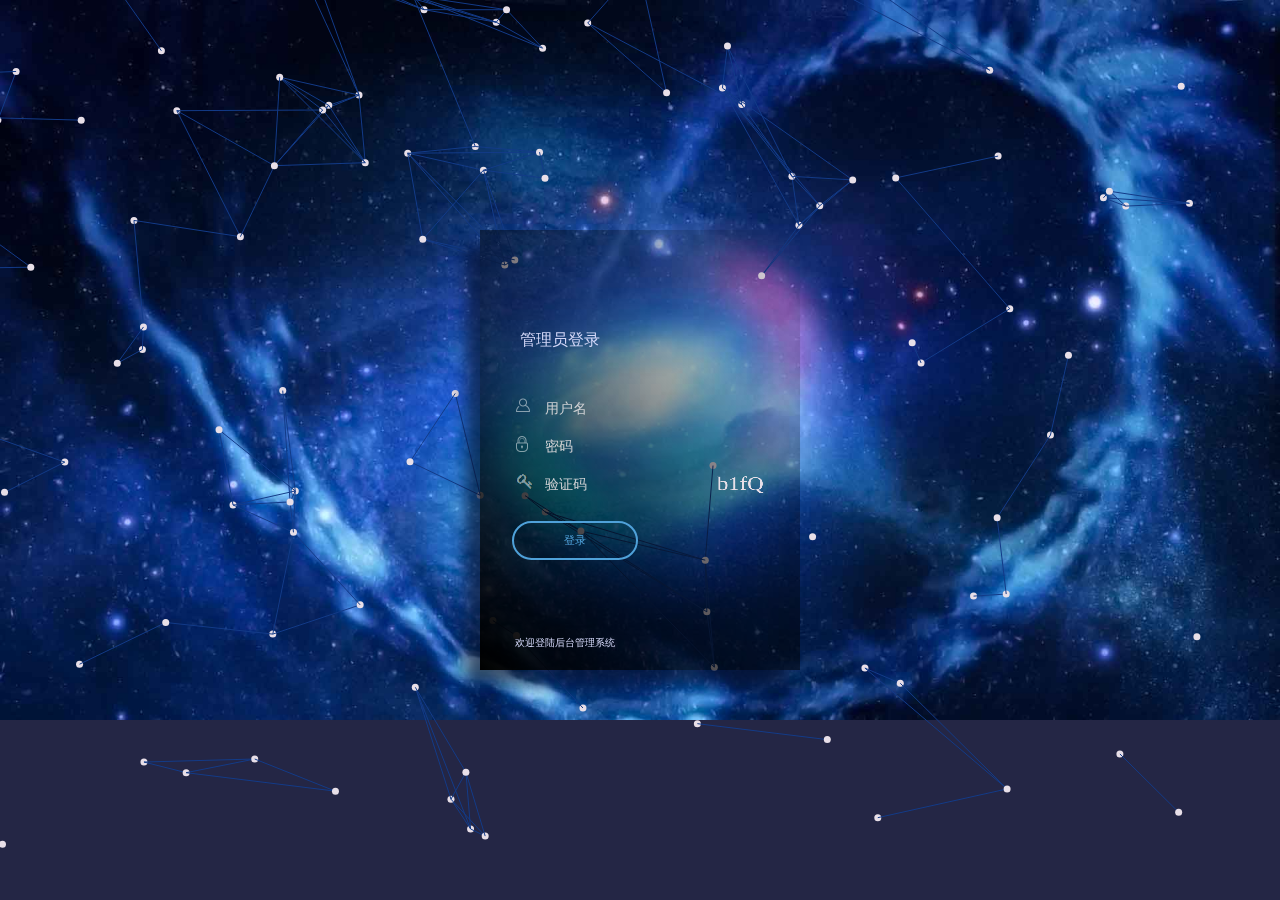
<file: user-consumer/src/main/resources/static/index.html>
<!DOCTYPE html PUBLIC "-//W3C//DTD XHTML 1.0 Transitional//EN" "http://www.w3.org/TR/xhtml1/DTD/xhtml1-transitional.dtd">

<html xmlns="http://www.w3.org/1999/xhtml" >
<head>
    <meta charset="UTF-8">
    <meta http-equiv="X-UA-Compatible" content="IE=edge,chrome=1">
    <meta name="viewport" content="width=device-width, initial-scale=1.0">
    <meta http-equiv="pragma" content="no-cache">
    <meta http-equiv="cache-control" content="no-cache">
    <meta http-equiv="expires" content="0">
    <title>登录</title>
    <link href="css/default.css" rel="stylesheet" type="text/css" />
    <!--必要样式-->
    <link href="css/styles.css" rel="stylesheet" type="text/css" />
    <link href="css/demo.css" rel="stylesheet" type="text/css" />
    <link href="css/loaders.css" rel="stylesheet" type="text/css" />
</head>
<body>
<div class='login'>
    <div class='login_title'>
        <span>管理员登录</span>
    </div>
    <div class='login_fields'>
        <div class='login_fields__user'>
            <div class='icon'>
                <img alt="" src='img/user_icon_copy.png'>
            </div>
            <input name="login" placeholder='用户名' maxlength="16" type='text' autocomplete="off"/>
            <div class='validation'>
                <img alt="" src='img/tick.png'>
            </div>
        </div>
        <div class='login_fields__password'>
            <div class='icon'>
                <img alt="" src='img/lock_icon_copy.png'>
            </div>
            <input name="pwd" placeholder='密码' maxlength="16" type='text' autocomplete="off">
            <div class='validation'>
                <img alt="" src='img/tick.png'>
            </div>
        </div>
        <div class='login_fields__password'>
            <div class='icon'>
                <img alt="" src='img/key.png'>
            </div>
            <input name="code" placeholder='验证码' maxlength="4" type='text' name="ValidateNum" autocomplete="off">
            <div class='validation' style="opacity: 1; right: -5px;top: -3px;">
                <canvas class="J_codeimg" id="myCanvas" onclick="Code();">对不起，您的浏览器不支持canvas，请下载最新版浏览器!</canvas>
            </div>
        </div>
        <div class='login_fields__submit'>
            <input type='button' value='登录'>
        </div>
    </div>
    <div class='success'>
    </div>
    <div class='disclaimer'>
        <p>欢迎登陆后台管理系统</p>
    </div>
</div>
<div class='authent'>
    <div class="loader" style="height: 44px;width: 44px;margin-left: 28px;">
        <div class="loader-inner ball-clip-rotate-multiple">
            <div></div>
            <div></div>
            <div></div>
        </div>
    </div>
    <p>认证中...</p>
</div>
<div class="OverWindows"></div>
<link href="layui/css/layui.css" rel="stylesheet" type="text/css" />
<script src="js/jquery/jquery-2.1.1.min.js"></script>
<script type="text/javascript" src="js/jquery/jquery-ui.min.js"></script>
<script type="text/javascript" src='js/jquery/stopExecutionOnTimeout.js?t=1'></script>
<script src="layui/layui.js" type="text/javascript"></script>
<script src="js/jquery/Particleground.js" type="text/javascript"></script>
<script src="js/jquery/Treatment.js" type="text/javascript"></script>
<script src="js/jquery/jquery.mockjax.js" type="text/javascript"></script>
<script type="text/javascript">
    var canGetCookie = 1;//是否支持存储Cookie 0 不支持 1 支持
    var ajaxmockjax = 0;//是否启用虚拟Ajax的请求响 0 不启用  1 启用
    var CodeVal = 0;
    Code();
    var AdminCode;
    function Code() {
        if(canGetCookie == 1){
            createCode("AdminCode");
            AdminCode = getCookieValue("AdminCode");
            showCheck(AdminCode);
        }else{
            showCheck(createCode(""));
        }
    }
    function showCheck(a) {
        CodeVal = a;
        var c = document.getElementById("myCanvas");
        var ctx = c.getContext("2d");
        ctx.clearRect(0, 0, 1000, 1000);
        ctx.font = "80px 'Hiragino Sans GB'";
        ctx.fillStyle = "#E8DFE8";
        ctx.fillText(a, 0, 100);
    }
    $(document).keypress(function (e) {
        // 回车键事件
        if (e.which == 13) {
            $('input[type="button"]').click();
        }
    });
    //粒子背景特效
    $('body').particleground({
        dotColor: '#E8DFE8',
        lineColor: '#133b88'
    });
    $('input[name="pwd"]').focus(function () {
        $(this).attr('type', 'password');
    });
    $('input[type="text"]').focus(function () {
        $(this).prev().animate({ 'opacity': '1' }, 200);
    });
    $('input[type="text"],input[type="password"]').blur(function () {
        $(this).prev().animate({ 'opacity': '.5' }, 200);
    });
    $('input[name="login"],input[name="pwd"]').keyup(function () {
        var Len = $(this).val().length;
        if (!$(this).val() == '' && Len >= 5) {
            $(this).next().animate({
                'opacity': '1',
                'right': '30'
            }, 200);
        } else {
            $(this).next().animate({
                'opacity': '0',
                'right': '20'
            }, 200);
        }
    });
    var open = 0;
    layui.use('layer', function () {
        //非空验证
        $('input[type="button"]').click(function () {
            var login = $('input[name="login"]').val();
            var pwd = $('input[name="pwd"]').val();
            var code = $('input[name="code"]').val();
            if (login == '') {
                ErroAlert('请输入您的账号');
            } else if (pwd == '') {
                ErroAlert('请输入密码');
            } else if (code == '' || code.length != 4 || AdminCode != code) {
                ErroAlert('输入验证码或验证码错误');
            } else {
                //认证中..
                fullscreen();
                $('.login').addClass('test'); //倾斜特效
                setTimeout(function () {
                    $('.login').addClass('testtwo'); //平移特效
                }, 300);
                setTimeout(function () {
                    $('.authent').show().animate({ right: -320 }, {
                        easing: 'easeOutQuint',
                        duration: 600,
                        queue: false
                    });
                    $('.authent').animate({ opacity: 1 }, {
                        duration: 200,
                        queue: false
                    }).addClass('visible');
                }, 500);

                //登陆
                var JsonData = { username: login, password: pwd, code: code,loginType:'SNK' };
                //此处做为ajax内部判断
                var url = "";
                if(JsonData.code.toUpperCase() == CodeVal.toUpperCase()){
                    url = "http://127.0.0.1:7000/snk-auth/user/login";
                }else{
                    url = "Ajax/LoginFalse";
                }


                AjaxPost(url, JSON.stringify(JsonData),
                    function () {
                        //ajax加载中
                    },
                    function (data) {
                        //ajax返回
                        //认证完成
                        setTimeout(function () {
                            $('.authent').show().animate({ right: 90 }, {
                                easing: 'easeOutQuint',
                                duration: 600,
                                queue: false
                            });
                            $('.authent').animate({ opacity: 0 }, {
                                duration: 200,
                                queue: false
                            }).addClass('visible');
                            $('.login').removeClass('testtwo'); //平移特效
                        }, 2000);
                        setTimeout(function () {
                            $('.authent').hide();
                            $('.login').removeClass('test');
                            if (data.code == 200) {
                                //登录成功
                                $('.login div').fadeOut(100);
                                $('.success').fadeIn(1000);
                                $('.success').html(data.msg);
                                //跳转操作
                                localStorage.setItem("user",JSON.stringify(data.data));
                                layer.msg('欢迎：'+data.data.name+'!登录系统');
                                location.href='/spring-cloud-alibaba/user-consumer/static/home/index.html'
                            } else {
                                AjaxErro(data);
                            }
                        }, 2400);
                    })
            }
        })
    })
    var fullscreen = function () {
        var elem = document.body;
        if (elem.webkitRequestFullScreen) {
            elem.webkitRequestFullScreen();
        } else if (elem.mozRequestFullScreen) {
            elem.mozRequestFullScreen();
        } else if (elem.requestFullScreen) {
            elem.requestFullscreen();
        } else {
            //浏览器不支持全屏API或已被禁用
        }
    }
    if(ajaxmockjax == 1){
        $.mockjax({
            url: 'Ajax/Login',
            status: 200,
            responseTime: 50,
            responseText: {"Status":"ok","Text":"登陆成功<br /><br />欢迎回来"}
        });
        $.mockjax({
            url: 'Ajax/LoginFalse',
            status: 200,
            responseTime: 50,
            responseText: {"Status":"Erro","Erro":"账号名或密码或验证码有误"}
        });
    }
</script>
</body>
</html>
</file>
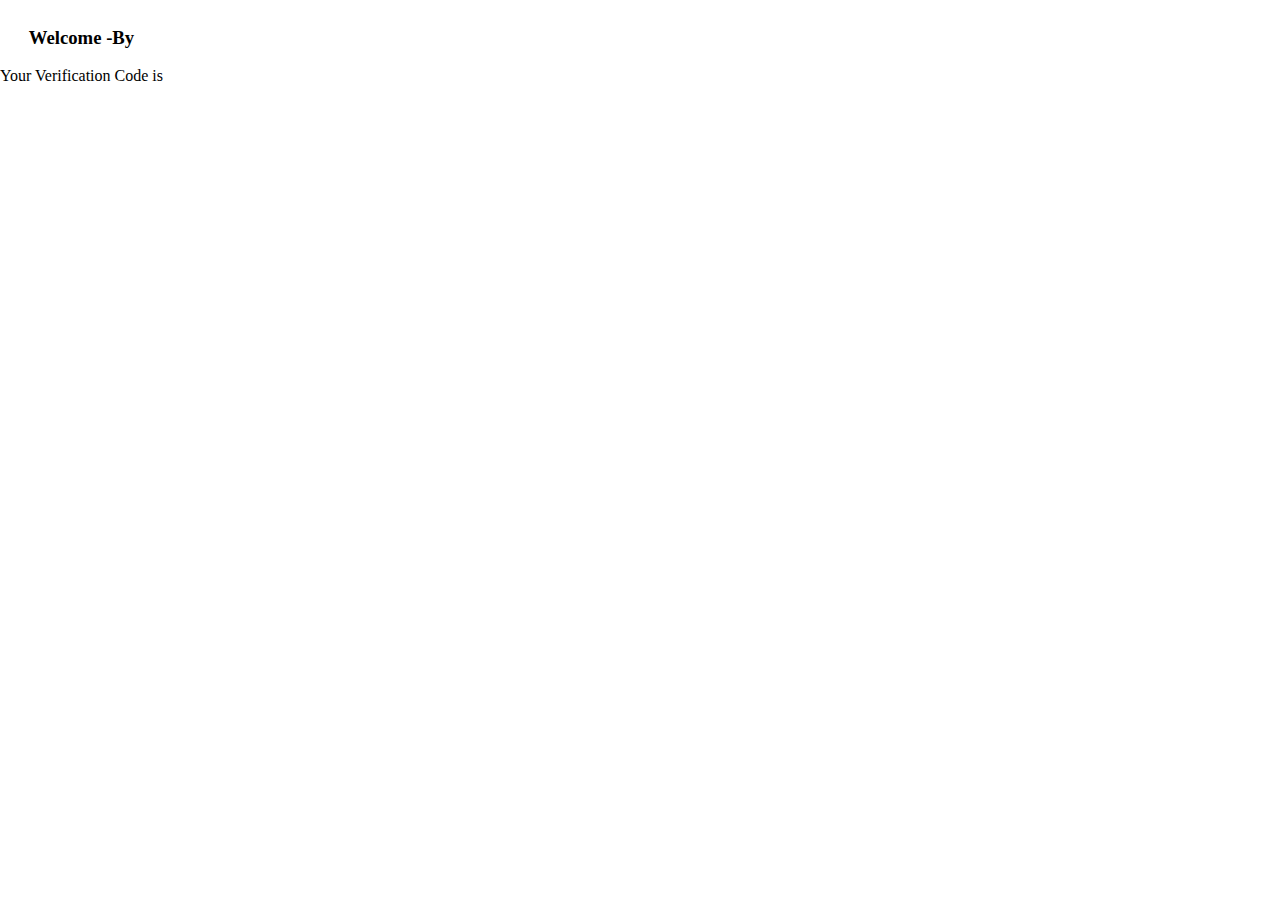
<file: snk-email/src/main/resources/templates/mail.html>
<!DOCTYPE html>
<html lang="en" xmlns:th="http://www.thymeleaf.org">
<head>
    <meta charset="UTF-8">
    <title>caichangjun</title>
    <style>
        body {
            text-align: center;
            margin-left: auto;
            margin-right: auto;
        }
        #main {
            text-align: center;
            position: absolute;
        }
    </style>
</head>
<body>
<div id="main">
    <h3>Welcome <span th:text="${project}"></span> -By <span th:text=" ${author}"></span></h3>
    Your Verification Code is
    <h2><span th:text="${code}"></span></h2>
</div>
</body>
</html>
</file>
<file: user-consumer/src/main/resources/static/css/default.css>
@font-face {
	font-family: 'icomoon';
	src:url('/Admin/Login/fonts/icomoon.eot?rretjt');
	src:url('/Admin/Login/fonts/icomoon.eot?#iefixrretjt') format('embedded-opentype'),
		url('/Admin/Login/fonts/icomoon.woff?rretjt') format('woff'),
		url('/Admin/Login/fonts/icomoon.ttf?rretjt') format('truetype'),
		url('/Admin/Login/fonts/icomoon.svg?rretjt#icomoon') format('svg');
	font-weight: normal;
	font-style: normal;
}

[class^="icon-"], [class*=" icon-"] {
	font-family: 'icomoon';
	speak: none;
	font-style: normal;
	font-weight: normal;
	font-variant: normal;
	text-transform: none;
	line-height: 1;

	/* Better Font Rendering =========== */
	-webkit-font-smoothing: antialiased;
	-moz-osx-font-smoothing: grayscale;
}

body, html {padding: 0; margin: 0;}


/* Clearfix hack by Nicolas Gallagher: http://nicolasgallagher.com/micro-clearfix-hack/ */
.clearfix:before,
.clearfix:after {
	content: " ";
	display: table;
}

.clearfix:after {
	clear: both;
}

body{
	font-family: "Segoe UI", "Lucida Grande", Helvetica, Arial, "Microsoft YaHei", FreeSans, Arimo, "Droid Sans", "wenquanyi micro hei", "Hiragino Sans GB", "Hiragino Sans GB W3", "FontAwesome", sans-serif;
}
a{color: #2fa0ec;text-decoration: none;outline: none;}
a:hover,a:focus{color:#74777b;}
</file>
<file: user-consumer/src/main/resources/static/css/styles.css>
body {
  -webkit-perspective: 800px;
          perspective: 800px;
  height: 100vh;
  margin: 0;
  overflow: hidden;
  font-family: 'Gudea', sans-serif;
  background: #EA5C54;
  /* Old browsers */
  /* FF3.6+ */
 
  /* W3C */
  filter: progid:DXImageTransform.Microsoft.gradient( startColorstr='#EA5C54 ', endColorstr='#bb6dec',GradientType=1 );
  /* IE6-9 fallback on horizontal gradient */
}
body ::-webkit-input-placeholder {
  color: #4E546D;
}
body .authent {
  box-shadow: 0px 20px 30px 3px rgba(0, 0, 0, 0.55);
  display: none;
  background: #35394a;
  /* Old browsers */
  /* FF3.6+ */

  /* Chrome10+,Safari5.1+ */
  /* Opera 11.10+ */
  /* IE10+ */
  background: linear-gradient(230deg, rgba(53, 57, 74, 0) 0%, rgb(0, 0, 0) 100%);
  /* W3C */
  filter: progid:DXImageTransform.Microsoft.gradient( startColorstr='rgba(53, 57, 74, 0)', endColorstr='rgb(0, 0, 0)',GradientType=1 );
  /* IE6-9 fallback on horizontal gradient */
  position: absolute;
  left: 0;
  right: 90px;
  margin: auto;
  width: 100px;
  color: white;
  text-transform: uppercase;
  letter-spacing: 1px;
  text-align: center;
  padding: 20px 70px;
  top: 200px;
  bottom: 0;
  height: 70px;
  opacity: 0;
}
body .authent p {
  text-align: center;
  color: white;
}
body .success {
  display: none;
  color: #d5d8e2;
}
body .success p {
  font-size: 14px;
}
body p {
  color: #D3D7F7;
  font-size: 10px;
  text-align: left;
}
body .testtwo {
  left: -320px !important;
}
body .test {
  box-shadow: 0px 20px 30px 3px rgba(0, 0, 0, 0.55);
  pointer-events: none;
  top: -100px !important;
  -webkit-transform: rotateX(70deg) scale(0.8) !important;
          transform: rotateX(70deg) scale(0.8) !important;
  opacity: .6 !important;
  -webkit-filter: blur(1px);
          filter: blur(1px);
}
body .login 
{
  box-shadow: -15px 15px 15px rgba(6, 17, 47, 0.7);
  opacity: 1;
  top: 20px;
  -webkit-transition-timing-function: cubic-bezier(0.68, -0.25, 0.265, 0.85);
  -webkit-transition-property: -webkit-transform,opacity,box-shadow,top,left;
          transition-property: transform,opacity,box-shadow,top,left;
  -webkit-transition-duration: .5s;
          transition-duration: .5s;
  -webkit-transform-origin: 161px 100%;
      -ms-transform-origin: 161px 100%;
          transform-origin: 161px 100%;
  -webkit-transform: rotateX(0deg);
          transform: rotateX(0deg);
  position: relative;
  width: 240px;
  /*border-top: 2px solid #D8312A;*/
  height: 300px;
  position: absolute;
  left: 0;
  right: 0;
  margin: auto;
  top: 0;
  bottom: 0;
  padding: 100px 40px 40px 40px;
  background: #35394a;
  /* Old browsers */
  /* FF3.6+ */
  background: -webkit-gradient(linear, left bottom, right top, color-stop(0%, #35394a), color-stop(100%, rgb(0, 0, 0)));
  /* Chrome,Safari4+ */
  background: -webkit-linear-gradient(230deg, rgba(53, 57, 74, 0) 0%, rgb(0, 0, 0) 100%);
  /* Chrome10+,Safari5.1+ */
  /* Opera 11.10+ */
  /* IE10+ */
  background: linear-gradient(230deg, rgba(53, 57, 74, 0) 0%, rgb(0, 0, 0) 100%);
  /* W3C */
  filter: progid:DXImageTransform.Microsoft.gradient( startColorstr='rgba(53, 57, 74, 0)', endColorstr='rgb(0, 0, 0)',GradientType=1 );
  /* IE6-9 fallback on horizontal gradient */
}
body .login .validation {
  position: absolute;
  z-index: 1;
  right: 10px;
  top: 14px;
  opacity: 0;
}
body .login .disclaimer {
  position: absolute;
  bottom: 20px;
  left: 35px;
  width: 250px;
}
body .login_title {
  color: #D3D7F7;
  height: 60px;
  text-align: left;
  font-size: 16px;
}
body .login_fields {
  height: 208px;
  position: absolute;
  left: 0;
}
body .login_fields .icon {
  position: absolute;
  z-index: 1;
  left: 36px;
  top: 8px;
  opacity: .5;
}
body .login_fields input[type='password'],body .login_fields input[type='text'] {
  color: #61BFFF !important;
}
body .login_fields input[type='text'], body .login_fields input[type='password'] {
  color: #afb1be;
  width: 190px;
  margin-top: -2px;
  background: rgba(57, 61, 82, 0);
  left: 0;
  padding: 10px 65px;
  border-top: 2px solid rgba(57, 61, 82, 0);
  border-bottom: 2px solid rgba(57, 61, 82, 0);
  border-right: none;
  border-left: none;
  outline: none;
  font-family: 'Gudea', sans-serif;
  box-shadow: none;
}
body .login_fields__user, body .login_fields__password {
  position: relative;
}
body .login_fields__submit {
  position: relative;
  top: 17px;
  left: 0;
  width: 80%;
  right: 0;
  margin: auto;
}
body .login_fields__submit .forgot {
  float: right;
  font-size: 10px;
  margin-top: 11px;
  text-decoration: underline;
}
body .login_fields__submit .forgot a {
  color: #606479;
}
body .login_fields__submit input {
  border-radius: 50px;
  background: transparent;
  padding: 10px 50px;
  border: 2px solid #4FA1D9;
  color: #4FA1D9;
  text-transform: uppercase;
  font-size: 11px;
  -webkit-transition-property: background,color;
          transition-property: background,color;
  -webkit-transition-duration: .2s;
          transition-duration: .2s;
}
body .login_fields__submit input:focus {
  box-shadow: none;
  outline: none;
}
body .login_fields__submit input:hover {
  color: white;
  background: #4FA1D9;
  cursor: pointer;
  -webkit-transition-property: background,color;
          transition-property: background,color;
  -webkit-transition-duration: .2s;
          transition-duration: .2s;
}

/* Color Schemes */
.love {
  position: absolute;
  right: 20px;
  bottom: 0px;
  font-size: 11px;
  font-weight: normal;
}
.love p {
  color: white;
  font-weight: normal;
  font-family: 'Open Sans', sans-serif;
}
.love a {
  color: white;
  font-weight: 700;
  text-decoration: none;
}
.love img {
  position: relative;
  top: 3px;
  margin: 0px 4px;
  width: 10px;
}

.brand {
  position: absolute;
  left: 20px;
  bottom: 14px;
}
.brand img {
  width: 30px;
}
</file>
<file: user-consumer/src/main/resources/static/css/demo.css>
/**
*
*
*/

:-moz-placeholder { /* Mozilla Firefox 4 to 18 */
    color: #CECFD2; opacity:1; 
}

::-moz-placeholder { /* Mozilla Firefox 19+ */
    color: #CECFD2;opacity:1;
}

input:-ms-input-placeholder{
    color: #CECFD2;opacity:1;
}

input::-webkit-input-placeholder{
    color: #CECFD2;opacity:1;
}
html, body { padding: 0; margin: 0; height: 100%; font-size: 16px; background-repeat: no-repeat; background-position: left top; background-color: #242645; color: #fff; font-family: 'Source Sans Pro'; background-size: 100%; background-image: url(../img/Starry.jpg); }

h1 {
	font-size: 2.8em;
	font-weight: 700;
	letter-spacing: -1px;
	margin: 0.6rem 0; 
}
h1 > span {font-weight: 300; }
h2 {
	font-size: 1.15em;
	font-weight: 300;
	margin: 0.3rem 0; 
}
main {
	width: 95%;
	max-width: 1000px;
	margin: 4em auto;
	opacity: 0; 
}
main.loaded {transition: opacity .25s linear;opacity: 1; }
main header {width: 100%; }
main header > div {width: 50%; }
main header > .left, main header > .right {height: 100%; }
main .loaders {
	width: 100%;
	box-sizing: border-box;
	display: flex;
	flex: 0 1 auto;
	flex-direction: row;
	flex-wrap: wrap;
}
main .loaders .loader {
	box-sizing: border-box;
	display: flex;
	flex: 0 1 auto;
	flex-direction: column;
	flex-grow: 1;
	flex-shrink: 0;
	flex-basis: 25%;
	max-width: 25%;
	height: 200px;
	align-items: center;
	justify-content: center;
}
.J_codeimg
{
        width: 85px;
    height: 36px;
    padding: 3px;
    z-index: 0;
    color:#FFF;
}
</file>
<file: user-consumer/src/main/resources/static/css/loaders.css>
/**
 *
 * All animations must live in their own file
 * in the animations directory and be included
 * here.
 *
 */
/**
 * Styles shared by multiple animations
 */
@-webkit-keyframes scale {
  0% {
    -webkit-transform: scale(1);
            transform: scale(1);
    opacity: 1; }

  45% {
    -webkit-transform: scale(0.1);
            transform: scale(0.1);
    opacity: 0.7; }

  80% {
    -webkit-transform: scale(1);
            transform: scale(1);
    opacity: 1; } }
@keyframes scale {
  0% {
    -webkit-transform: scale(1);
            transform: scale(1);
    opacity: 1; }

  45% {
    -webkit-transform: scale(0.1);
            transform: scale(0.1);
    opacity: 0.7; }

  80% {
    -webkit-transform: scale(1);
            transform: scale(1);
    opacity: 1; } }

.ball-pulse > div:nth-child(0) {
  -webkit-animation: scale 0.75s 0s infinite cubic-bezier(.2, .68, .18, 1.08);
          animation: scale 0.75s 0s infinite cubic-bezier(.2, .68, .18, 1.08); }
.ball-pulse > div:nth-child(1) {
  -webkit-animation: scale 0.75s 0.12s infinite cubic-bezier(.2, .68, .18, 1.08);
          animation: scale 0.75s 0.12s infinite cubic-bezier(.2, .68, .18, 1.08); }
.ball-pulse > div:nth-child(2) {
  -webkit-animation: scale 0.75s 0.24s infinite cubic-bezier(.2, .68, .18, 1.08);
          animation: scale 0.75s 0.24s infinite cubic-bezier(.2, .68, .18, 1.08); }
.ball-pulse > div:nth-child(3) {
  -webkit-animation: scale 0.75s 0.36s infinite cubic-bezier(.2, .68, .18, 1.08);
          animation: scale 0.75s 0.36s infinite cubic-bezier(.2, .68, .18, 1.08); }
.ball-pulse > div {
  background-color: #fff;
  width: 15px;
  height: 15px;
  border-radius: 100%;
  margin: 2px;
  -webkit-animation-fill-mode: both;
          animation-fill-mode: both;
  display: inline-block; }

@-webkit-keyframes ball-pulse-sync {
  33% {
    -webkit-transform: translateY(10px);
            transform: translateY(10px); }

  66% {
    -webkit-transform: translateY(-10px);
            transform: translateY(-10px); }

  100% {
    -webkit-transform: translateY(0);
            transform: translateY(0); } }

@keyframes ball-pulse-sync {
  33% {
    -webkit-transform: translateY(10px);
            transform: translateY(10px); }

  66% {
    -webkit-transform: translateY(-10px);
            transform: translateY(-10px); }

  100% {
    -webkit-transform: translateY(0);
            transform: translateY(0); } }

.ball-pulse-sync > div:nth-child(0) {
  -webkit-animation: ball-pulse-sync 0.6s 0s infinite ease-in-out;
          animation: ball-pulse-sync 0.6s 0s infinite ease-in-out; }
.ball-pulse-sync > div:nth-child(1) {
  -webkit-animation: ball-pulse-sync 0.6s 0.07s infinite ease-in-out;
          animation: ball-pulse-sync 0.6s 0.07s infinite ease-in-out; }
.ball-pulse-sync > div:nth-child(2) {
  -webkit-animation: ball-pulse-sync 0.6s 0.14s infinite ease-in-out;
          animation: ball-pulse-sync 0.6s 0.14s infinite ease-in-out; }
.ball-pulse-sync > div:nth-child(3) {
  -webkit-animation: ball-pulse-sync 0.6s 0.21s infinite ease-in-out;
          animation: ball-pulse-sync 0.6s 0.21s infinite ease-in-out; }
.ball-pulse-sync > div {
  background-color: #fff;
  width: 15px;
  height: 15px;
  border-radius: 100%;
  margin: 2px;
  -webkit-animation-fill-mode: both;
          animation-fill-mode: both;
  display: inline-block; }

@-webkit-keyframes ball-scale {
  0% {
    -webkit-transform: scale(0);
            transform: scale(0); }

  100% {
    -webkit-transform: scale(1);
            transform: scale(1);
    opacity: 0; } }

@keyframes ball-scale {
  0% {
    -webkit-transform: scale(0);
            transform: scale(0); }

  100% {
    -webkit-transform: scale(1);
            transform: scale(1);
    opacity: 0; } }

.ball-scale > div {
  background-color: #fff;
  width: 15px;
  height: 15px;
  border-radius: 100%;
  margin: 2px;
  -webkit-animation-fill-mode: both;
          animation-fill-mode: both;
  display: inline-block;
  height: 60px;
  width: 60px;
  -webkit-animation: ball-scale 1s 0s ease-in-out infinite;
          animation: ball-scale 1s 0s ease-in-out infinite; }

@-webkit-keyframes rotate {
  0% {
    -webkit-transform: rotate(0deg);
            transform: rotate(0deg); }

  50% {
    -webkit-transform: rotate(180deg);
            transform: rotate(180deg); }

  100% {
    -webkit-transform: rotate(360deg);
            transform: rotate(360deg); } }

@keyframes rotate {
  0% {
    -webkit-transform: rotate(0deg);
            transform: rotate(0deg); }

  50% {
    -webkit-transform: rotate(180deg);
            transform: rotate(180deg); }

  100% {
    -webkit-transform: rotate(360deg);
            transform: rotate(360deg); } }

.ball-rotate {
  position: relative; }
  .ball-rotate > div {
    background-color: #fff;
    width: 15px;
    height: 15px;
    border-radius: 100%;
    margin: 2px;
    -webkit-animation-fill-mode: both;
            animation-fill-mode: both;
    position: relative; }
    .ball-rotate > div:first-child {
      -webkit-animation: rotate 1s 0s cubic-bezier(.7, -.13, .22, .86) infinite;
              animation: rotate 1s 0s cubic-bezier(.7, -.13, .22, .86) infinite; }
    .ball-rotate > div:before, .ball-rotate > div:after {
      background-color: #fff;
      width: 15px;
      height: 15px;
      border-radius: 100%;
      margin: 2px;
      content: "";
      position: absolute;
      opacity: 0.8; }
    .ball-rotate > div:before {
      top: 0px;
      left: -28px; }
    .ball-rotate > div:after {
      top: 0px;
      left: 25px; }

@keyframes rotate {
  0% {
    -webkit-transform: rotate(0deg) scale(1);
            transform: rotate(0deg) scale(1); }

  50% {
    -webkit-transform: rotate(180deg) scale(0.6);
            transform: rotate(180deg) scale(0.6); }

  100% {
    -webkit-transform: rotate(360deg) scale(1);
            transform: rotate(360deg) scale(1); } }

.ball-clip-rotate > div {
  background-color: #fff;
  width: 15px;
  height: 15px;
  border-radius: 100%;
  margin: 2px;
  -webkit-animation-fill-mode: both;
          animation-fill-mode: both;
  border: 2px solid #fff;
  border-bottom-color: transparent;
  height: 25px;
  width: 25px;
  background: transparent !important;
  display: inline-block;
  -webkit-animation: rotate 0.75s 0s linear infinite;
          animation: rotate 0.75s 0s linear infinite; }

@keyframes rotate {
  0% {
    -webkit-transform: rotate(0deg) scale(1);
            transform: rotate(0deg) scale(1); }

  50% {
    -webkit-transform: rotate(180deg) scale(0.6);
            transform: rotate(180deg) scale(0.6); }

  100% {
    -webkit-transform: rotate(360deg) scale(1);
            transform: rotate(360deg) scale(1); } }

@keyframes scale {
  30% {
    -webkit-transform: scale(0.3);
            transform: scale(0.3); }

  100% {
    -webkit-transform: scale(1);
            transform: scale(1); } }

.ball-clip-rotate-pulse {
  position: relative;
  -webkit-transform: translateY(-15px);
      -ms-transform: translateY(-15px);
          transform: translateY(-15px); }
  .ball-clip-rotate-pulse > div {
    -webkit-animation-fill-mode: both;
            animation-fill-mode: both;
    position: absolute;
    top: 0px;
    left: 0px;
    border-radius: 100%; }
    .ball-clip-rotate-pulse > div:first-child {
      background: #fff;
      height: 16px;
      width: 16px;
      top: 9px;
      left: 9px;
      -webkit-animation: scale 1s 0s cubic-bezier(.09, .57, .49, .9) infinite;
              animation: scale 1s 0s cubic-bezier(.09, .57, .49, .9) infinite; }
    .ball-clip-rotate-pulse > div:last-child {
      position: absolute;
      border: 2px solid #fff;
      width: 30px;
      height: 30px;
      background: transparent;
      border: 2px solid;
      border-color: #fff transparent #fff transparent;
      -webkit-animation: rotate 1s 0s cubic-bezier(.09, .57, .49, .9) infinite;
              animation: rotate 1s 0s cubic-bezier(.09, .57, .49, .9) infinite;
      -webkit-animation-duration: 1s;
              animation-duration: 1s; }

@keyframes rotate {
  0% {
    -webkit-transform: rotate(0deg) scale(1);
            transform: rotate(0deg) scale(1); }

  50% {
    -webkit-transform: rotate(180deg) scale(0.6);
            transform: rotate(180deg) scale(0.6); }

  100% {
    -webkit-transform: rotate(360deg) scale(1);
            transform: rotate(360deg) scale(1); } }

.ball-clip-rotate-multiple {
  position: relative; }
  .ball-clip-rotate-multiple > div {
    -webkit-animation-fill-mode: both;
            animation-fill-mode: both;
    position: absolute;
    left: 0px;
    top: 0px;
    border: 2px solid #fff;
    border-bottom-color: transparent;
    border-top-color: transparent;
    border-radius: 100%;
    height: 35px;
    width: 35px;
    -webkit-animation: rotate 1s 0s ease-in-out infinite;
            animation: rotate 1s 0s ease-in-out infinite; }
    .ball-clip-rotate-multiple > div:last-child {
      display: inline-block;
      top: 10px;
      left: 10px;
      width: 15px;
      height: 15px;
      -webkit-animation-duration: 0.5s;
              animation-duration: 0.5s;
      border-color: #fff transparent #fff transparent;
      -webkit-animation-direction: reverse;
              animation-direction: reverse; }

@-webkit-keyframes ball-scale-ripple {
  0% {
    -webkit-transform: scale(0.1);
            transform: scale(0.1);
    opacity: 1; }

  70% {
    -webkit-transform: scale(1);
            transform: scale(1);
    opacity: 0.7; }

  100% {
    opacity: 0.0; } }

@keyframes ball-scale-ripple {
  0% {
    -webkit-transform: scale(0.1);
            transform: scale(0.1);
    opacity: 1; }

  70% {
    -webkit-transform: scale(1);
            transform: scale(1);
    opacity: 0.7; }

  100% {
    opacity: 0.0; } }

.ball-scale-ripple > div {
  -webkit-animation-fill-mode: both;
          animation-fill-mode: both;
  height: 50px;
  width: 50px;
  border-radius: 100%;
  border: 2px solid #fff;
  -webkit-animation: ball-scale-ripple 1s 0s infinite cubic-bezier(.21, .53, .56, .8);
          animation: ball-scale-ripple 1s 0s infinite cubic-bezier(.21, .53, .56, .8); }

@-webkit-keyframes ball-scale-ripple-multiple {
  0% {
    -webkit-transform: scale(0.1);
            transform: scale(0.1);
    opacity: 1; }

  70% {
    -webkit-transform: scale(1);
            transform: scale(1);
    opacity: 0.7; }

  100% {
    opacity: 0.0; } }

@keyframes ball-scale-ripple-multiple {
  0% {
    -webkit-transform: scale(0.1);
            transform: scale(0.1);
    opacity: 1; }

  70% {
    -webkit-transform: scale(1);
            transform: scale(1);
    opacity: 0.7; }

  100% {
    opacity: 0.0; } }

.ball-scale-ripple-multiple {
  position: relative;
  -webkit-transform: translateY(-25px);
      -ms-transform: translateY(-25px);
          transform: translateY(-25px); }
  .ball-scale-ripple-multiple > div:nth-child(0) {
    -webkit-animation-delay: -0.2s;
            animation-delay: -0.2s; }
  .ball-scale-ripple-multiple > div:nth-child(1) {
    -webkit-animation-delay: 0s;
            animation-delay: 0s; }
  .ball-scale-ripple-multiple > div:nth-child(2) {
    -webkit-animation-delay: 0.2s;
            animation-delay: 0.2s; }
  .ball-scale-ripple-multiple > div:nth-child(3) {
    -webkit-animation-delay: 0.4s;
            animation-delay: 0.4s; }
  .ball-scale-ripple-multiple > div {
    -webkit-animation-fill-mode: both;
            animation-fill-mode: both;
    position: absolute;
    top: 0;
    left: 0;
    width: 50px;
    height: 50px;
    border-radius: 100%;
    border: 2px solid #fff;
    -webkit-animation: ball-scale-ripple-multiple 1.25s 0s infinite cubic-bezier(.21, .53, .56, .8);
            animation: ball-scale-ripple-multiple 1.25s 0s infinite cubic-bezier(.21, .53, .56, .8); }

@-webkit-keyframes ball-beat {
  50% {
    opacity: 0.2;
    -webkit-transform: scale(0.75);
            transform: scale(0.75); }

  100% {
    opacity: 1;
    -webkit-transform: scale(1);
            transform: scale(1); } }

@keyframes ball-beat {
  50% {
    opacity: 0.2;
    -webkit-transform: scale(0.75);
            transform: scale(0.75); }

  100% {
    opacity: 1;
    -webkit-transform: scale(1);
            transform: scale(1); } }

.ball-beat > div {
  background-color: #fff;
  width: 15px;
  height: 15px;
  border-radius: 100%;
  margin: 2px;
  -webkit-animation-fill-mode: both;
          animation-fill-mode: both;
  display: inline-block;
  -webkit-animation: ball-beat 0.7s 0s infinite linear;
          animation: ball-beat 0.7s 0s infinite linear; }
  .ball-beat > div:nth-child(2n-1) {
    -webkit-animation-delay: 0.35s !important;
            animation-delay: 0.35s !important; }

@-webkit-keyframes ball-scale-multiple {
  0% {
    -webkit-transform: scale(0);
            transform: scale(0);
    opacity: 0; }

  5% {
    opacity: 1; }

  100% {
    -webkit-transform: scale(1);
            transform: scale(1);
    opacity: 0; } }

@keyframes ball-scale-multiple {
  0% {
    -webkit-transform: scale(0);
            transform: scale(0);
    opacity: 0; }

  5% {
    opacity: 1; }

  100% {
    -webkit-transform: scale(1);
            transform: scale(1);
    opacity: 0; } }

.ball-scale-multiple {
  position: relative;
  -webkit-transform: translateY(-30px);
      -ms-transform: translateY(-30px);
          transform: translateY(-30px); }
  .ball-scale-multiple > div:nth-child(2) {
    -webkit-animation-delay: 0.2s;
            animation-delay: 0.2s; }
  .ball-scale-multiple > div:nth-child(3) {
    -webkit-animation-delay: 0.4s;
            animation-delay: 0.4s; }
  .ball-scale-multiple > div {
    background-color: #fff;
    width: 15px;
    height: 15px;
    border-radius: 100%;
    margin: 2px;
    -webkit-animation-fill-mode: both;
            animation-fill-mode: both;
    position: absolute;
    left: 0px;
    top: 0px;
    opacity: 0;
    margin: 0;
    width: 60px;
    height: 60px;
    -webkit-animation: ball-scale-multiple 1s 0s linear infinite;
            animation: ball-scale-multiple 1s 0s linear infinite; }

@-webkit-keyframes ball-triangle-path-1 {
  33% {
    -webkit-transform: translate(25px, -50px);
            transform: translate(25px, -50px); }

  66% {
    -webkit-transform: translate(50px, 0px);
            transform: translate(50px, 0px); }

  100% {
    -webkit-transform: translate(0px, 0px);
            transform: translate(0px, 0px); } }

@keyframes ball-triangle-path-1 {
  33% {
    -webkit-transform: translate(25px, -50px);
            transform: translate(25px, -50px); }

  66% {
    -webkit-transform: translate(50px, 0px);
            transform: translate(50px, 0px); }

  100% {
    -webkit-transform: translate(0px, 0px);
            transform: translate(0px, 0px); } }

@-webkit-keyframes ball-triangle-path-2 {
  33% {
    -webkit-transform: translate(25px, 50px);
            transform: translate(25px, 50px); }

  66% {
    -webkit-transform: translate(-25px, 50px);
            transform: translate(-25px, 50px); }

  100% {
    -webkit-transform: translate(0px, 0px);
            transform: translate(0px, 0px); } }

@keyframes ball-triangle-path-2 {
  33% {
    -webkit-transform: translate(25px, 50px);
            transform: translate(25px, 50px); }

  66% {
    -webkit-transform: translate(-25px, 50px);
            transform: translate(-25px, 50px); }

  100% {
    -webkit-transform: translate(0px, 0px);
            transform: translate(0px, 0px); } }

@-webkit-keyframes ball-triangle-path-3 {
  33% {
    -webkit-transform: translate(-50px, 0px);
            transform: translate(-50px, 0px); }

  66% {
    -webkit-transform: translate(-25px, -50px);
            transform: translate(-25px, -50px); }

  100% {
    -webkit-transform: translate(0px, 0px);
            transform: translate(0px, 0px); } }

@keyframes ball-triangle-path-3 {
  33% {
    -webkit-transform: translate(-50px, 0px);
            transform: translate(-50px, 0px); }

  66% {
    -webkit-transform: translate(-25px, -50px);
            transform: translate(-25px, -50px); }

  100% {
    -webkit-transform: translate(0px, 0px);
            transform: translate(0px, 0px); } }

.ball-triangle-path {
  position: relative;
  -webkit-transform: translate(-25px, -25px);
      -ms-transform: translate(-25px, -25px);
          transform: translate(-25px, -25px); }
  .ball-triangle-path > div:nth-child(1) {
    -webkit-animation-name: ball-triangle-path-1;
            animation-name: ball-triangle-path-1;
    -webkit-animation-delay: 0;
            animation-delay: 0;
    -webkit-animation-duration: 2s;
            animation-duration: 2s;
    -webkit-animation-timing-function: ease-in-out;
            animation-timing-function: ease-in-out;
    -webkit-animation-iteration-count: infinite;
            animation-iteration-count: infinite; }
  .ball-triangle-path > div:nth-child(2) {
    -webkit-animation-name: ball-triangle-path-2;
            animation-name: ball-triangle-path-2;
    -webkit-animation-delay: 0;
            animation-delay: 0;
    -webkit-animation-duration: 2s;
            animation-duration: 2s;
    -webkit-animation-timing-function: ease-in-out;
            animation-timing-function: ease-in-out;
    -webkit-animation-iteration-count: infinite;
            animation-iteration-count: infinite; }
  .ball-triangle-path > div:nth-child(3) {
    -webkit-animation-name: ball-triangle-path-3;
            animation-name: ball-triangle-path-3;
    -webkit-animation-delay: 0;
            animation-delay: 0;
    -webkit-animation-duration: 2s;
            animation-duration: 2s;
    -webkit-animation-timing-function: ease-in-out;
            animation-timing-function: ease-in-out;
    -webkit-animation-iteration-count: infinite;
            animation-iteration-count: infinite; }
  .ball-triangle-path > div {
    -webkit-animation-fill-mode: both;
            animation-fill-mode: both;
    position: absolute;
    width: 10px;
    height: 10px;
    border-radius: 100%;
    border: 1px solid #fff; }
    .ball-triangle-path > div:nth-of-type(1) {
      top: 50px; }
    .ball-triangle-path > div:nth-of-type(2) {
      left: 25px; }
    .ball-triangle-path > div:nth-of-type(3) {
      top: 50px;
      left: 50px; }

@-webkit-keyframes ball-pulse-rise-even {
  0% {
    -webkit-transform: scale(1.1);
            transform: scale(1.1); }

  25% {
    -webkit-transform: translateY(-30px);
            transform: translateY(-30px); }

  50% {
    -webkit-transform: scale(0.4);
            transform: scale(0.4); }

  75% {
    -webkit-transform: translateY(30px);
            transform: translateY(30px); }

  100% {
    -webkit-transform: translateY(0);
            transform: translateY(0);
    -webkit-transform: scale(1);
            transform: scale(1); } }

@keyframes ball-pulse-rise-even {
  0% {
    -webkit-transform: scale(1.1);
            transform: scale(1.1); }

  25% {
    -webkit-transform: translateY(-30px);
            transform: translateY(-30px); }

  50% {
    -webkit-transform: scale(0.4);
            transform: scale(0.4); }

  75% {
    -webkit-transform: translateY(30px);
            transform: translateY(30px); }

  100% {
    -webkit-transform: translateY(0);
            transform: translateY(0);
    -webkit-transform: scale(1);
            transform: scale(1); } }

@-webkit-keyframes ball-pulse-rise-odd {
  0% {
    -webkit-transform: scale(0.4);
            transform: scale(0.4); }

  25% {
    -webkit-transform: translateY(30px);
            transform: translateY(30px); }

  50% {
    -webkit-transform: scale(1.1);
            transform: scale(1.1); }

  75% {
    -webkit-transform: translateY(-30px);
            transform: translateY(-30px); }

  100% {
    -webkit-transform: translateY(0);
            transform: translateY(0);
    -webkit-transform: scale(0.75);
            transform: scale(0.75); } }

@keyframes ball-pulse-rise-odd {
  0% {
    -webkit-transform: scale(0.4);
            transform: scale(0.4); }

  25% {
    -webkit-transform: translateY(30px);
            transform: translateY(30px); }

  50% {
    -webkit-transform: scale(1.1);
            transform: scale(1.1); }

  75% {
    -webkit-transform: translateY(-30px);
            transform: translateY(-30px); }

  100% {
    -webkit-transform: translateY(0);
            transform: translateY(0);
    -webkit-transform: scale(0.75);
            transform: scale(0.75); } }

.ball-pulse-rise > div {
  background-color: #fff;
  width: 15px;
  height: 15px;
  border-radius: 100%;
  margin: 2px;
  -webkit-animation-fill-mode: both;
          animation-fill-mode: both;
  display: inline-block;
  -webkit-animation-duration: 1s;
          animation-duration: 1s;
  -webkit-animation-timing-function: cubic-bezier(.15, .46, .9, .6);
          animation-timing-function: cubic-bezier(.15, .46, .9, .6);
  -webkit-animation-iteration-count: infinite;
          animation-iteration-count: infinite;
  -webkit-animation-delay: 0;
          animation-delay: 0; }
  .ball-pulse-rise > div:nth-child(2n) {
    -webkit-animation-name: ball-pulse-rise-even;
            animation-name: ball-pulse-rise-even; }
  .ball-pulse-rise > div:nth-child(2n-1) {
    -webkit-animation-name: ball-pulse-rise-odd;
            animation-name: ball-pulse-rise-odd; }

@-webkit-keyframes ball-grid-beat {
  50% {
    opacity: 0.7; }

  100% {
    opacity: 1; } }

@keyframes ball-grid-beat {
  50% {
    opacity: 0.7; }

  100% {
    opacity: 1; } }

.ball-grid-beat {
  width: 57px; }
  .ball-grid-beat > div:nth-child(1) {
    -webkit-animation-delay: 0.36s;
            animation-delay: 0.36s;
    -webkit-animation-duration: 0.96s;
            animation-duration: 0.96s; }
  .ball-grid-beat > div:nth-child(2) {
    -webkit-animation-delay: 0.4s;
            animation-delay: 0.4s;
    -webkit-animation-duration: 0.93s;
            animation-duration: 0.93s; }
  .ball-grid-beat > div:nth-child(3) {
    -webkit-animation-delay: 0.68s;
            animation-delay: 0.68s;
    -webkit-animation-duration: 1.19s;
            animation-duration: 1.19s; }
  .ball-grid-beat > div:nth-child(4) {
    -webkit-animation-delay: 0.41s;
            animation-delay: 0.41s;
    -webkit-animation-duration: 1.13s;
            animation-duration: 1.13s; }
  .ball-grid-beat > div:nth-child(5) {
    -webkit-animation-delay: 0.71s;
            animation-delay: 0.71s;
    -webkit-animation-duration: 1.34s;
            animation-duration: 1.34s; }
  .ball-grid-beat > div:nth-child(6) {
    -webkit-animation-delay: -0.15s;
            animation-delay: -0.15s;
    -webkit-animation-duration: 0.94s;
            animation-duration: 0.94s; }
  .ball-grid-beat > div:nth-child(7) {
    -webkit-animation-delay: -0.12s;
            animation-delay: -0.12s;
    -webkit-animation-duration: 1.2s;
            animation-duration: 1.2s; }
  .ball-grid-beat > div:nth-child(8) {
    -webkit-animation-delay: 0.01s;
            animation-delay: 0.01s;
    -webkit-animation-duration: 0.82s;
            animation-duration: 0.82s; }
  .ball-grid-beat > div:nth-child(9) {
    -webkit-animation-delay: 0.32s;
            animation-delay: 0.32s;
    -webkit-animation-duration: 1.19s;
            animation-duration: 1.19s; }
  .ball-grid-beat > div {
    background-color: #fff;
    width: 15px;
    height: 15px;
    border-radius: 100%;
    margin: 2px;
    -webkit-animation-fill-mode: both;
            animation-fill-mode: both;
    display: inline-block;
    float: left;
    -webkit-animation-name: ball-grid-beat;
            animation-name: ball-grid-beat;
    -webkit-animation-iteration-count: infinite;
            animation-iteration-count: infinite;
    -webkit-animation-delay: 0;
            animation-delay: 0; }

@-webkit-keyframes ball-grid-pulse {
  0% {
    -webkit-transform: scale(1);
            transform: scale(1); }

  50% {
    -webkit-transform: scale(0.5);
            transform: scale(0.5);
    opacity: 0.7; }

  100% {
    -webkit-transform: scale(1);
            transform: scale(1);
    opacity: 1; } }

@keyframes ball-grid-pulse {
  0% {
    -webkit-transform: scale(1);
            transform: scale(1); }

  50% {
    -webkit-transform: scale(0.5);
            transform: scale(0.5);
    opacity: 0.7; }

  100% {
    -webkit-transform: scale(1);
            transform: scale(1);
    opacity: 1; } }

.ball-grid-pulse {
  width: 57px; }
  .ball-grid-pulse > div:nth-child(1) {
    -webkit-animation-delay: -0.06s;
            animation-delay: -0.06s;
    -webkit-animation-duration: 0.72s;
            animation-duration: 0.72s; }
  .ball-grid-pulse > div:nth-child(2) {
    -webkit-animation-delay: 0.25s;
            animation-delay: 0.25s;
    -webkit-animation-duration: 1.02s;
            animation-duration: 1.02s; }
  .ball-grid-pulse > div:nth-child(3) {
    -webkit-animation-delay: -0.17s;
            animation-delay: -0.17s;
    -webkit-animation-duration: 1.28s;
            animation-duration: 1.28s; }
  .ball-grid-pulse > div:nth-child(4) {
    -webkit-animation-delay: 0.48s;
            animation-delay: 0.48s;
    -webkit-animation-duration: 1.42s;
            animation-duration: 1.42s; }
  .ball-grid-pulse > div:nth-child(5) {
    -webkit-animation-delay: 0.31s;
            animation-delay: 0.31s;
    -webkit-animation-duration: 1.45s;
            animation-duration: 1.45s; }
  .ball-grid-pulse > div:nth-child(6) {
    -webkit-animation-delay: 0.03s;
            animation-delay: 0.03s;
    -webkit-animation-duration: 1.18s;
            animation-duration: 1.18s; }
  .ball-grid-pulse > div:nth-child(7) {
    -webkit-animation-delay: 0.46s;
            animation-delay: 0.46s;
    -webkit-animation-duration: 0.87s;
            animation-duration: 0.87s; }
  .ball-grid-pulse > div:nth-child(8) {
    -webkit-animation-delay: 0.78s;
            animation-delay: 0.78s;
    -webkit-animation-duration: 1.45s;
            animation-duration: 1.45s; }
  .ball-grid-pulse > div:nth-child(9) {
    -webkit-animation-delay: 0.45s;
            animation-delay: 0.45s;
    -webkit-animation-duration: 1.06s;
            animation-duration: 1.06s; }
  .ball-grid-pulse > div {
    background-color: #fff;
    width: 15px;
    height: 15px;
    border-radius: 100%;
    margin: 2px;
    -webkit-animation-fill-mode: both;
            animation-fill-mode: both;
    display: inline-block;
    float: left;
    -webkit-animation-name: ball-grid-pulse;
            animation-name: ball-grid-pulse;
    -webkit-animation-iteration-count: infinite;
            animation-iteration-count: infinite;
    -webkit-animation-delay: 0;
            animation-delay: 0; }

@-webkit-keyframes ball-spin-fade-loader {
  50% {
    opacity: 0.3;
    -webkit-transform: scale(0.4);
            transform: scale(0.4); }

  100% {
    opacity: 1;
    -webkit-transform: scale(1);
            transform: scale(1); } }

@keyframes ball-spin-fade-loader {
  50% {
    opacity: 0.3;
    -webkit-transform: scale(0.4);
            transform: scale(0.4); }

  100% {
    opacity: 1;
    -webkit-transform: scale(1);
            transform: scale(1); } }

.ball-spin-fade-loader {
  position: relative; }
  .ball-spin-fade-loader > div:nth-child(1) {
    top: 25px;
    left: 0;
    -webkit-animation: ball-spin-fade-loader 1s 0s infinite linear;
            animation: ball-spin-fade-loader 1s 0s infinite linear; }
  .ball-spin-fade-loader > div:nth-child(2) {
    top: 17.04545px;
    left: 17.04545px;
    -webkit-animation: ball-spin-fade-loader 1s 0.12s infinite linear;
            animation: ball-spin-fade-loader 1s 0.12s infinite linear; }
  .ball-spin-fade-loader > div:nth-child(3) {
    top: 0;
    left: 25px;
    -webkit-animation: ball-spin-fade-loader 1s 0.24s infinite linear;
            animation: ball-spin-fade-loader 1s 0.24s infinite linear; }
  .ball-spin-fade-loader > div:nth-child(4) {
    top: -17.04545px;
    left: 17.04545px;
    -webkit-animation: ball-spin-fade-loader 1s 0.36s infinite linear;
            animation: ball-spin-fade-loader 1s 0.36s infinite linear; }
  .ball-spin-fade-loader > div:nth-child(5) {
    top: -25px;
    left: 0;
    -webkit-animation: ball-spin-fade-loader 1s 0.48s infinite linear;
            animation: ball-spin-fade-loader 1s 0.48s infinite linear; }
  .ball-spin-fade-loader > div:nth-child(6) {
    top: -17.04545px;
    left: -17.04545px;
    -webkit-animation: ball-spin-fade-loader 1s 0.6s infinite linear;
            animation: ball-spin-fade-loader 1s 0.6s infinite linear; }
  .ball-spin-fade-loader > div:nth-child(7) {
    top: 0;
    left: -25px;
    -webkit-animation: ball-spin-fade-loader 1s 0.72s infinite linear;
            animation: ball-spin-fade-loader 1s 0.72s infinite linear; }
  .ball-spin-fade-loader > div:nth-child(8) {
    top: 17.04545px;
    left: -17.04545px;
    -webkit-animation: ball-spin-fade-loader 1s 0.84s infinite linear;
            animation: ball-spin-fade-loader 1s 0.84s infinite linear; }
  .ball-spin-fade-loader > div {
    background-color: #fff;
    width: 15px;
    height: 15px;
    border-radius: 100%;
    margin: 2px;
    -webkit-animation-fill-mode: both;
            animation-fill-mode: both;
    position: absolute; }

@-webkit-keyframes ball-spin-loader {
  75% {
    opacity: 0.2; }

  100% {
    opacity: 1; } }

@keyframes ball-spin-loader {
  75% {
    opacity: 0.2; }

  100% {
    opacity: 1; } }

.ball-spin-loader {
  position: relative; }
  .ball-spin-loader > span:nth-child(1) {
    top: 45px;
    left: 0;
    -webkit-animation: ball-spin-loader 2s 0.9s infinite linear;
            animation: ball-spin-loader 2s 0.9s infinite linear; }
  .ball-spin-loader > span:nth-child(2) {
    top: 30.68182px;
    left: 30.68182px;
    -webkit-animation: ball-spin-loader 2s 1.8s infinite linear;
            animation: ball-spin-loader 2s 1.8s infinite linear; }
  .ball-spin-loader > span:nth-child(3) {
    top: 0;
    left: 45px;
    -webkit-animation: ball-spin-loader 2s 2.7s infinite linear;
            animation: ball-spin-loader 2s 2.7s infinite linear; }
  .ball-spin-loader > span:nth-child(4) {
    top: -30.68182px;
    left: 30.68182px;
    -webkit-animation: ball-spin-loader 2s 3.6s infinite linear;
            animation: ball-spin-loader 2s 3.6s infinite linear; }
  .ball-spin-loader > span:nth-child(5) {
    top: -45px;
    left: 0;
    -webkit-animation: ball-spin-loader 2s 4.5s infinite linear;
            animation: ball-spin-loader 2s 4.5s infinite linear; }
  .ball-spin-loader > span:nth-child(6) {
    top: -30.68182px;
    left: -30.68182px;
    -webkit-animation: ball-spin-loader 2s 5.4s infinite linear;
            animation: ball-spin-loader 2s 5.4s infinite linear; }
  .ball-spin-loader > span:nth-child(7) {
    top: 0;
    left: -45px;
    -webkit-animation: ball-spin-loader 2s 6.3s infinite linear;
            animation: ball-spin-loader 2s 6.3s infinite linear; }
  .ball-spin-loader > span:nth-child(8) {
    top: 30.68182px;
    left: -30.68182px;
    -webkit-animation: ball-spin-loader 2s 7.2s infinite linear;
            animation: ball-spin-loader 2s 7.2s infinite linear; }
  .ball-spin-loader > div {
    -webkit-animation-fill-mode: both;
            animation-fill-mode: both;
    position: absolute;
    width: 15px;
    height: 15px;
    border-radius: 100%;
    background: green; }

@-webkit-keyframes ball-zig {
  33% {
    -webkit-transform: translate(-15px, -30px);
            transform: translate(-15px, -30px); }

  66% {
    -webkit-transform: translate(15px, -30px);
            transform: translate(15px, -30px); }

  100% {
    -webkit-transform: translate(0, 0);
            transform: translate(0, 0); } }

@keyframes ball-zig {
  33% {
    -webkit-transform: translate(-15px, -30px);
            transform: translate(-15px, -30px); }

  66% {
    -webkit-transform: translate(15px, -30px);
            transform: translate(15px, -30px); }

  100% {
    -webkit-transform: translate(0, 0);
            transform: translate(0, 0); } }

@-webkit-keyframes ball-zag {
  33% {
    -webkit-transform: translate(15px, 30px);
            transform: translate(15px, 30px); }

  66% {
    -webkit-transform: translate(-15px, 30px);
            transform: translate(-15px, 30px); }

  100% {
    -webkit-transform: translate(0, 0);
            transform: translate(0, 0); } }

@keyframes ball-zag {
  33% {
    -webkit-transform: translate(15px, 30px);
            transform: translate(15px, 30px); }

  66% {
    -webkit-transform: translate(-15px, 30px);
            transform: translate(-15px, 30px); }

  100% {
    -webkit-transform: translate(0, 0);
            transform: translate(0, 0); } }

.ball-zig-zag {
  position: relative;
  -webkit-transform: translate(-15px, -15px);
      -ms-transform: translate(-15px, -15px);
          transform: translate(-15px, -15px); }
  .ball-zig-zag > div {
    background-color: #fff;
    width: 15px;
    height: 15px;
    border-radius: 100%;
    margin: 2px;
    -webkit-animation-fill-mode: both;
            animation-fill-mode: both;
    position: absolute;
    margin-left: 15px;
    top: 30px;
    left: 30px; }
    .ball-zig-zag > div:first-child {
      -webkit-animation: ball-zig 0.7s 0s infinite linear;
              animation: ball-zig 0.7s 0s infinite linear; }
    .ball-zig-zag > div:last-child {
      -webkit-animation: ball-zag 0.7s 0s infinite linear;
              animation: ball-zag 0.7s 0s infinite linear; }

@-webkit-keyframes ball-zig-deflect {
  17% {
    -webkit-transform: translate(-15px, -30px);
            transform: translate(-15px, -30px); }

  34% {
    -webkit-transform: translate(15px, -30px);
            transform: translate(15px, -30px); }

  50% {
    -webkit-transform: translate(0, 0);
            transform: translate(0, 0); }

  67% {
    -webkit-transform: translate(15px, -30px);
            transform: translate(15px, -30px); }

  84% {
    -webkit-transform: translate(-15px, -30px);
            transform: translate(-15px, -30px); }

  100% {
    -webkit-transform: translate(0, 0);
            transform: translate(0, 0); } }

@keyframes ball-zig-deflect {
  17% {
    -webkit-transform: translate(-15px, -30px);
            transform: translate(-15px, -30px); }

  34% {
    -webkit-transform: translate(15px, -30px);
            transform: translate(15px, -30px); }

  50% {
    -webkit-transform: translate(0, 0);
            transform: translate(0, 0); }

  67% {
    -webkit-transform: translate(15px, -30px);
            transform: translate(15px, -30px); }

  84% {
    -webkit-transform: translate(-15px, -30px);
            transform: translate(-15px, -30px); }

  100% {
    -webkit-transform: translate(0, 0);
            transform: translate(0, 0); } }

@-webkit-keyframes ball-zag-deflect {
  17% {
    -webkit-transform: translate(15px, 30px);
            transform: translate(15px, 30px); }

  34% {
    -webkit-transform: translate(-15px, 30px);
            transform: translate(-15px, 30px); }

  50% {
    -webkit-transform: translate(0, 0);
            transform: translate(0, 0); }

  67% {
    -webkit-transform: translate(-15px, 30px);
            transform: translate(-15px, 30px); }

  84% {
    -webkit-transform: translate(15px, 30px);
            transform: translate(15px, 30px); }

  100% {
    -webkit-transform: translate(0, 0);
            transform: translate(0, 0); } }

@keyframes ball-zag-deflect {
  17% {
    -webkit-transform: translate(15px, 30px);
            transform: translate(15px, 30px); }

  34% {
    -webkit-transform: translate(-15px, 30px);
            transform: translate(-15px, 30px); }

  50% {
    -webkit-transform: translate(0, 0);
            transform: translate(0, 0); }

  67% {
    -webkit-transform: translate(-15px, 30px);
            transform: translate(-15px, 30px); }

  84% {
    -webkit-transform: translate(15px, 30px);
            transform: translate(15px, 30px); }

  100% {
    -webkit-transform: translate(0, 0);
            transform: translate(0, 0); } }

.ball-zig-zag-deflect {
  position: relative;
  -webkit-transform: translate(-15px, -15px);
      -ms-transform: translate(-15px, -15px);
          transform: translate(-15px, -15px); }
  .ball-zig-zag-deflect > div {
    background-color: #fff;
    width: 15px;
    height: 15px;
    border-radius: 100%;
    margin: 2px;
    -webkit-animation-fill-mode: both;
            animation-fill-mode: both;
    position: absolute;
    margin-left: 15px;
    top: 30px;
    left: 30px; }
    .ball-zig-zag-deflect > div:first-child {
      -webkit-animation: ball-zig-deflect 1.5s 0s infinite linear;
              animation: ball-zig-deflect 1.5s 0s infinite linear; }
    .ball-zig-zag-deflect > div:last-child {
      -webkit-animation: ball-zag-deflect 1.5s 0s infinite linear;
              animation: ball-zag-deflect 1.5s 0s infinite linear; }

/**
 * Lines
 */
@-webkit-keyframes line-scale {
  0% {
    -webkit-transform: scaley(1);
            transform: scaley(1); }

  50% {
    -webkit-transform: scaley(0.4);
            transform: scaley(0.4); }

  100% {
    -webkit-transform: scaley(1);
            transform: scaley(1); } }
@keyframes line-scale {
  0% {
    -webkit-transform: scaley(1);
            transform: scaley(1); }

  50% {
    -webkit-transform: scaley(0.4);
            transform: scaley(0.4); }

  100% {
    -webkit-transform: scaley(1);
            transform: scaley(1); } }

.line-scale > div:nth-child(1) {
  -webkit-animation: line-scale 1s 0.1s infinite cubic-bezier(.2, .68, .18, 1.08);
          animation: line-scale 1s 0.1s infinite cubic-bezier(.2, .68, .18, 1.08); }
.line-scale > div:nth-child(2) {
  -webkit-animation: line-scale 1s 0.2s infinite cubic-bezier(.2, .68, .18, 1.08);
          animation: line-scale 1s 0.2s infinite cubic-bezier(.2, .68, .18, 1.08); }
.line-scale > div:nth-child(3) {
  -webkit-animation: line-scale 1s 0.3s infinite cubic-bezier(.2, .68, .18, 1.08);
          animation: line-scale 1s 0.3s infinite cubic-bezier(.2, .68, .18, 1.08); }
.line-scale > div:nth-child(4) {
  -webkit-animation: line-scale 1s 0.4s infinite cubic-bezier(.2, .68, .18, 1.08);
          animation: line-scale 1s 0.4s infinite cubic-bezier(.2, .68, .18, 1.08); }
.line-scale > div:nth-child(5) {
  -webkit-animation: line-scale 1s 0.5s infinite cubic-bezier(.2, .68, .18, 1.08);
          animation: line-scale 1s 0.5s infinite cubic-bezier(.2, .68, .18, 1.08); }
.line-scale > div {
  background-color: #fff;
  width: 4px;
  height: 35px;
  border-radius: 2px;
  margin: 2px;
  -webkit-animation-fill-mode: both;
          animation-fill-mode: both;
  display: inline-block; }

@-webkit-keyframes line-scale-party {
  0% {
    -webkit-transform: scale(1);
            transform: scale(1); }

  50% {
    -webkit-transform: scale(0.5);
            transform: scale(0.5); }

  100% {
    -webkit-transform: scale(1);
            transform: scale(1); } }

@keyframes line-scale-party {
  0% {
    -webkit-transform: scale(1);
            transform: scale(1); }

  50% {
    -webkit-transform: scale(0.5);
            transform: scale(0.5); }

  100% {
    -webkit-transform: scale(1);
            transform: scale(1); } }

.line-scale-party > div:nth-child(1) {
  -webkit-animation-delay: 0.77s;
          animation-delay: 0.77s;
  -webkit-animation-duration: 1.26s;
          animation-duration: 1.26s; }
.line-scale-party > div:nth-child(2) {
  -webkit-animation-delay: 0.29s;
          animation-delay: 0.29s;
  -webkit-animation-duration: 0.43s;
          animation-duration: 0.43s; }
.line-scale-party > div:nth-child(3) {
  -webkit-animation-delay: 0.28s;
          animation-delay: 0.28s;
  -webkit-animation-duration: 1.01s;
          animation-duration: 1.01s; }
.line-scale-party > div:nth-child(4) {
  -webkit-animation-delay: 0.74s;
          animation-delay: 0.74s;
  -webkit-animation-duration: 0.73s;
          animation-duration: 0.73s; }
.line-scale-party > div {
  background-color: #fff;
  width: 4px;
  height: 35px;
  border-radius: 2px;
  margin: 2px;
  -webkit-animation-fill-mode: both;
          animation-fill-mode: both;
  display: inline-block;
  -webkit-animation-name: line-scale-party;
          animation-name: line-scale-party;
  -webkit-animation-iteration-count: infinite;
          animation-iteration-count: infinite;
  -webkit-animation-delay: 0;
          animation-delay: 0; }

@-webkit-keyframes line-scale-pulse-out {
  0% {
    -webkit-transform: scaley(1);
            transform: scaley(1); }

  50% {
    -webkit-transform: scaley(0.4);
            transform: scaley(0.4); }

  100% {
    -webkit-transform: scaley(1);
            transform: scaley(1); } }

@keyframes line-scale-pulse-out {
  0% {
    -webkit-transform: scaley(1);
            transform: scaley(1); }

  50% {
    -webkit-transform: scaley(0.4);
            transform: scaley(0.4); }

  100% {
    -webkit-transform: scaley(1);
            transform: scaley(1); } }

.line-scale-pulse-out > div {
  background-color: #fff;
  width: 4px;
  height: 35px;
  border-radius: 2px;
  margin: 2px;
  -webkit-animation-fill-mode: both;
          animation-fill-mode: both;
  display: inline-block;
  -webkit-animation: line-scale-pulse-out 0.9s 0s infinite cubic-bezier(.85, .25, .37, .85);
          animation: line-scale-pulse-out 0.9s 0s infinite cubic-bezier(.85, .25, .37, .85); }
  .line-scale-pulse-out > div:nth-child(2), .line-scale-pulse-out > div:nth-child(4) {
    -webkit-animation-delay: 0.2s !important;
            animation-delay: 0.2s !important; }
  .line-scale-pulse-out > div:nth-child(1), .line-scale-pulse-out > div:nth-child(5) {
    -webkit-animation-delay: 0.4s !important;
            animation-delay: 0.4s !important; }

@-webkit-keyframes line-scale-pulse-out-rapid {
  0% {
    -webkit-transform: scaley(1);
            transform: scaley(1); }

  80% {
    -webkit-transform: scaley(0.3);
            transform: scaley(0.3); }

  90% {
    -webkit-transform: scaley(1);
            transform: scaley(1); } }

@keyframes line-scale-pulse-out-rapid {
  0% {
    -webkit-transform: scaley(1);
            transform: scaley(1); }

  80% {
    -webkit-transform: scaley(0.3);
            transform: scaley(0.3); }

  90% {
    -webkit-transform: scaley(1);
            transform: scaley(1); } }

.line-scale-pulse-out-rapid > div {
  background-color: #fff;
  width: 4px;
  height: 35px;
  border-radius: 2px;
  margin: 2px;
  -webkit-animation-fill-mode: both;
          animation-fill-mode: both;
  display: inline-block;
  -webkit-animation: line-scale-pulse-out-rapid 0.9s 0s infinite cubic-bezier(.11, .49, .38, .78);
          animation: line-scale-pulse-out-rapid 0.9s 0s infinite cubic-bezier(.11, .49, .38, .78); }
  .line-scale-pulse-out-rapid > div:nth-child(2), .line-scale-pulse-out-rapid > div:nth-child(4) {
    -webkit-animation-delay: 0.25s !important;
            animation-delay: 0.25s !important; }
  .line-scale-pulse-out-rapid > div:nth-child(1), .line-scale-pulse-out-rapid > div:nth-child(5) {
    -webkit-animation-delay: 0.5s !important;
            animation-delay: 0.5s !important; }

@-webkit-keyframes line-spin-fade-loader {
  50% {
    opacity: 0.3; }

  100% {
    opacity: 1; } }

@keyframes line-spin-fade-loader {
  50% {
    opacity: 0.3; }

  100% {
    opacity: 1; } }

.line-spin-fade-loader {
  position: relative; }
  .line-spin-fade-loader > div:nth-child(1) {
    top: 20px;
    left: 0;
    -webkit-animation: line-spin-fade-loader 1.2s 0.12s infinite ease-in-out;
            animation: line-spin-fade-loader 1.2s 0.12s infinite ease-in-out; }
  .line-spin-fade-loader > div:nth-child(2) {
    top: 13.63636px;
    left: 13.63636px;
    -webkit-transform: rotate(-45deg);
        -ms-transform: rotate(-45deg);
            transform: rotate(-45deg);
    -webkit-animation: line-spin-fade-loader 1.2s 0.24s infinite ease-in-out;
            animation: line-spin-fade-loader 1.2s 0.24s infinite ease-in-out; }
  .line-spin-fade-loader > div:nth-child(3) {
    top: 0;
    left: 20px;
    -webkit-transform: rotate(90deg);
        -ms-transform: rotate(90deg);
            transform: rotate(90deg);
    -webkit-animation: line-spin-fade-loader 1.2s 0.36s infinite ease-in-out;
            animation: line-spin-fade-loader 1.2s 0.36s infinite ease-in-out; }
  .line-spin-fade-loader > div:nth-child(4) {
    top: -13.63636px;
    left: 13.63636px;
    -webkit-transform: rotate(45deg);
        -ms-transform: rotate(45deg);
            transform: rotate(45deg);
    -webkit-animation: line-spin-fade-loader 1.2s 0.48s infinite ease-in-out;
            animation: line-spin-fade-loader 1.2s 0.48s infinite ease-in-out; }
  .line-spin-fade-loader > div:nth-child(5) {
    top: -20px;
    left: 0;
    -webkit-animation: line-spin-fade-loader 1.2s 0.6s infinite ease-in-out;
            animation: line-spin-fade-loader 1.2s 0.6s infinite ease-in-out; }
  .line-spin-fade-loader > div:nth-child(6) {
    top: -13.63636px;
    left: -13.63636px;
    -webkit-transform: rotate(-45deg);
        -ms-transform: rotate(-45deg);
            transform: rotate(-45deg);
    -webkit-animation: line-spin-fade-loader 1.2s 0.72s infinite ease-in-out;
            animation: line-spin-fade-loader 1.2s 0.72s infinite ease-in-out; }
  .line-spin-fade-loader > div:nth-child(7) {
    top: 0;
    left: -20px;
    -webkit-transform: rotate(90deg);
        -ms-transform: rotate(90deg);
            transform: rotate(90deg);
    -webkit-animation: line-spin-fade-loader 1.2s 0.84s infinite ease-in-out;
            animation: line-spin-fade-loader 1.2s 0.84s infinite ease-in-out; }
  .line-spin-fade-loader > div:nth-child(8) {
    top: 13.63636px;
    left: -13.63636px;
    -webkit-transform: rotate(45deg);
        -ms-transform: rotate(45deg);
            transform: rotate(45deg);
    -webkit-animation: line-spin-fade-loader 1.2s 0.96s infinite ease-in-out;
            animation: line-spin-fade-loader 1.2s 0.96s infinite ease-in-out; }
  .line-spin-fade-loader > div {
    background-color: #fff;
    width: 4px;
    height: 35px;
    border-radius: 2px;
    margin: 2px;
    -webkit-animation-fill-mode: both;
            animation-fill-mode: both;
    position: absolute;
    width: 5px;
    height: 15px; }

/**
 * Misc
 */
@-webkit-keyframes triangle-skew-spin {
  25% {
    -webkit-transform: perspective(100px) rotateX(180deg) rotateY(0);
            transform: perspective(100px) rotateX(180deg) rotateY(0); }

  50% {
    -webkit-transform: perspective(100px) rotateX(180deg) rotateY(180deg);
            transform: perspective(100px) rotateX(180deg) rotateY(180deg); }

  75% {
    -webkit-transform: perspective(100px) rotateX(0) rotateY(180deg);
            transform: perspective(100px) rotateX(0) rotateY(180deg); }

  100% {
    -webkit-transform: perspective(100px) rotateX(0) rotateY(0);
            transform: perspective(100px) rotateX(0) rotateY(0); } }
@keyframes triangle-skew-spin {
  25% {
    -webkit-transform: perspective(100px) rotateX(180deg) rotateY(0);
            transform: perspective(100px) rotateX(180deg) rotateY(0); }

  50% {
    -webkit-transform: perspective(100px) rotateX(180deg) rotateY(180deg);
            transform: perspective(100px) rotateX(180deg) rotateY(180deg); }

  75% {
    -webkit-transform: perspective(100px) rotateX(0) rotateY(180deg);
            transform: perspective(100px) rotateX(0) rotateY(180deg); }

  100% {
    -webkit-transform: perspective(100px) rotateX(0) rotateY(0);
            transform: perspective(100px) rotateX(0) rotateY(0); } }

.triangle-skew-spin > div {
  -webkit-animation-fill-mode: both;
          animation-fill-mode: both;
  width: 0;
  height: 0;
  border-left: 20px solid transparent;
  border-right: 20px solid transparent;
  border-bottom: 20px solid #fff;
  -webkit-animation: triangle-skew-spin 3s 0s cubic-bezier(.09, .57, .49, .9) infinite;
          animation: triangle-skew-spin 3s 0s cubic-bezier(.09, .57, .49, .9) infinite; }

@-webkit-keyframes square-spin {
  25% {
    -webkit-transform: perspective(100px) rotateX(180deg) rotateY(0);
            transform: perspective(100px) rotateX(180deg) rotateY(0); }

  50% {
    -webkit-transform: perspective(100px) rotateX(180deg) rotateY(180deg);
            transform: perspective(100px) rotateX(180deg) rotateY(180deg); }

  75% {
    -webkit-transform: perspective(100px) rotateX(0) rotateY(180deg);
            transform: perspective(100px) rotateX(0) rotateY(180deg); }

  100% {
    -webkit-transform: perspective(100px) rotateX(0) rotateY(0);
            transform: perspective(100px) rotateX(0) rotateY(0); } }

@keyframes square-spin {
  25% {
    -webkit-transform: perspective(100px) rotateX(180deg) rotateY(0);
            transform: perspective(100px) rotateX(180deg) rotateY(0); }

  50% {
    -webkit-transform: perspective(100px) rotateX(180deg) rotateY(180deg);
            transform: perspective(100px) rotateX(180deg) rotateY(180deg); }

  75% {
    -webkit-transform: perspective(100px) rotateX(0) rotateY(180deg);
            transform: perspective(100px) rotateX(0) rotateY(180deg); }

  100% {
    -webkit-transform: perspective(100px) rotateX(0) rotateY(0);
            transform: perspective(100px) rotateX(0) rotateY(0); } }

.square-spin > div {
  -webkit-animation-fill-mode: both;
          animation-fill-mode: both;
  width: 50px;
  height: 50px;
  background: #fff;
  border: 1px solid red;
  -webkit-animation: square-spin 3s 0s cubic-bezier(.09, .57, .49, .9) infinite;
          animation: square-spin 3s 0s cubic-bezier(.09, .57, .49, .9) infinite; }

@-webkit-keyframes rotate_pacman_half_up {
  0% {
    -webkit-transform: rotate(270deg);
            transform: rotate(270deg); }

  50% {
    -webkit-transform: rotate(360deg);
            transform: rotate(360deg); }

  100% {
    -webkit-transform: rotate(270deg);
            transform: rotate(270deg); } }

@keyframes rotate_pacman_half_up {
  0% {
    -webkit-transform: rotate(270deg);
            transform: rotate(270deg); }

  50% {
    -webkit-transform: rotate(360deg);
            transform: rotate(360deg); }

  100% {
    -webkit-transform: rotate(270deg);
            transform: rotate(270deg); } }

@-webkit-keyframes rotate_pacman_half_down {
  0% {
    -webkit-transform: rotate(90deg);
            transform: rotate(90deg); }

  50% {
    -webkit-transform: rotate(0deg);
            transform: rotate(0deg); }

  100% {
    -webkit-transform: rotate(90deg);
            transform: rotate(90deg); } }

@keyframes rotate_pacman_half_down {
  0% {
    -webkit-transform: rotate(90deg);
            transform: rotate(90deg); }

  50% {
    -webkit-transform: rotate(0deg);
            transform: rotate(0deg); }

  100% {
    -webkit-transform: rotate(90deg);
            transform: rotate(90deg); } }

@-webkit-keyframes pacman-balls {
  75% {
    opacity: 0.7; }

  100% {
    -webkit-transform: translate(-100px, -6.25px);
            transform: translate(-100px, -6.25px); } }

@keyframes pacman-balls {
  75% {
    opacity: 0.7; }

  100% {
    -webkit-transform: translate(-100px, -6.25px);
            transform: translate(-100px, -6.25px); } }

.pacman {
  position: relative; }
  .pacman > div:nth-child(2) {
    -webkit-animation: pacman-balls 1s 0s infinite linear;
            animation: pacman-balls 1s 0s infinite linear; }
  .pacman > div:nth-child(3) {
    -webkit-animation: pacman-balls 1s 0.33s infinite linear;
            animation: pacman-balls 1s 0.33s infinite linear; }
  .pacman > div:nth-child(4) {
    -webkit-animation: pacman-balls 1s 0.66s infinite linear;
            animation: pacman-balls 1s 0.66s infinite linear; }
  .pacman > div:nth-child(5) {
    -webkit-animation: pacman-balls 1s 0.99s infinite linear;
            animation: pacman-balls 1s 0.99s infinite linear; }
  .pacman > div:first-of-type {
    width: 0px;
    height: 0px;
    border-right: 25px solid transparent;
    border-top: 25px solid #fff;
    border-left: 25px solid #fff;
    border-bottom: 25px solid #fff;
    border-radius: 25px;
    -webkit-animation: rotate_pacman_half_up 0.5s 0s infinite;
            animation: rotate_pacman_half_up 0.5s 0s infinite; }
  .pacman > div:nth-child(2) {
    width: 0px;
    height: 0px;
    border-right: 25px solid transparent;
    border-top: 25px solid #fff;
    border-left: 25px solid #fff;
    border-bottom: 25px solid #fff;
    border-radius: 25px;
    -webkit-animation: rotate_pacman_half_down 0.5s 0s infinite;
            animation: rotate_pacman_half_down 0.5s 0s infinite;
    margin-top: -50px; }
  .pacman > div:nth-child(3), .pacman > div:nth-child(4), .pacman > div:nth-child(5), .pacman > div:nth-child(6) {
    background-color: #fff;
    width: 15px;
    height: 15px;
    border-radius: 100%;
    margin: 2px;
    width: 10px;
    height: 10px;
    position: absolute;
    -webkit-transform: translate(0, -6.25px);
        -ms-transform: translate(0, -6.25px);
            transform: translate(0, -6.25px);
    top: 25px;
    left: 100px; }

@-webkit-keyframes cube-transition {
  25% {
    -webkit-transform: translateX(50px) scale(0.5) rotate(-90deg);
            transform: translateX(50px) scale(0.5) rotate(-90deg); }

  50% {
    -webkit-transform: translate(50px, 50px) rotate(-180deg);
            transform: translate(50px, 50px) rotate(-180deg); }

  75% {
    -webkit-transform: translateY(50px) scale(0.5) rotate(-270deg);
            transform: translateY(50px) scale(0.5) rotate(-270deg); }

  100% {
    -webkit-transform: rotate(-360deg);
            transform: rotate(-360deg); } }

@keyframes cube-transition {
  25% {
    -webkit-transform: translateX(50px) scale(0.5) rotate(-90deg);
            transform: translateX(50px) scale(0.5) rotate(-90deg); }

  50% {
    -webkit-transform: translate(50px, 50px) rotate(-180deg);
            transform: translate(50px, 50px) rotate(-180deg); }

  75% {
    -webkit-transform: translateY(50px) scale(0.5) rotate(-270deg);
            transform: translateY(50px) scale(0.5) rotate(-270deg); }

  100% {
    -webkit-transform: rotate(-360deg);
            transform: rotate(-360deg); } }

.cube-transition {
  position: relative;
  -webkit-transform: translate(-25px, -25px);
      -ms-transform: translate(-25px, -25px);
          transform: translate(-25px, -25px); }
  .cube-transition > div {
    -webkit-animation-fill-mode: both;
            animation-fill-mode: both;
    width: 10px;
    height: 10px;
    position: absolute;
    top: 0;
    left: 0;
    background-color: #fff;
    -webkit-animation: cube-transition 1.6s 0s infinite ease-in-out;
            animation: cube-transition 1.6s 0s infinite ease-in-out; }
    .cube-transition > div:last-child {
      -webkit-animation-delay: -0.8s;
              animation-delay: -0.8s; }

@-webkit-keyframes spin-rotate {
  0% {
    -webkit-transform: rotate(0deg);
            transform: rotate(0deg); }

  50% {
    -webkit-transform: rotate(180deg);
            transform: rotate(180deg); }

  100% {
    -webkit-transform: rotate(360deg);
            transform: rotate(360deg); } }

@keyframes spin-rotate {
  0% {
    -webkit-transform: rotate(0deg);
            transform: rotate(0deg); }

  50% {
    -webkit-transform: rotate(180deg);
            transform: rotate(180deg); }

  100% {
    -webkit-transform: rotate(360deg);
            transform: rotate(360deg); } }

.semi-circle-spin {
  position: relative;
  width: 35px;
  height: 35px;
  overflow: hidden; }
  .semi-circle-spin > div {
    position: absolute;
    border-width: 0px;
    border-radius: 100%;
    -webkit-animation: spin-rotate 0.6s 0s infinite linear;
            animation: spin-rotate 0.6s 0s infinite linear;
    background-image: -webkit-linear-gradient(transparent 0%, transparent 70%, #fff 30%, #fff 100%);
    background-image: linear-gradient(transparent 0%, transparent 70%, #fff 30%, #fff 100%);
    width: 100%;
    height: 100%; }
</file>
<file: user-consumer/src/main/resources/static/layui/css/layui.css>
/** layui-v1.0.9_rls MIT License By http://www.layui.com */
 .layui-laypage a,a{text-decoration:none}.layui-btn,.layui-inline,img{vertical-align:middle}.layui-btn,.layui-unselect{-webkit-user-select:none;-ms-user-select:none;-moz-user-select:none}.layui-btn,.layui-tree li i,.layui-unselect{-moz-user-select:none}blockquote,body,button,dd,div,dl,dt,form,h1,h2,h3,h4,h5,h6,input,li,ol,p,pre,td,textarea,th,ul{margin:0;padding:0;-webkit-tap-highlight-color:rgba(0,0,0,0)}a:active,a:hover{outline:0}img{display:inline-block;border:none}li{list-style:none}table{border-collapse:collapse;border-spacing:0}h1,h2,h3{font-size:14px;font-weight:400}h4,h5,h6{font-size:100%;font-weight:400}button,input,optgroup,option,select,textarea{font-family:inherit;font-size:inherit;font-style:inherit;font-weight:inherit;outline:0}pre{white-space:pre-wrap;white-space:-moz-pre-wrap;white-space:-pre-wrap;white-space:-o-pre-wrap;word-wrap:break-word}::-webkit-scrollbar{width:10px;height:10px}::-webkit-scrollbar-button:vertical{display:none}::-webkit-scrollbar-corner,::-webkit-scrollbar-track{background-color:#e2e2e2}::-webkit-scrollbar-thumb{border-radius:0;background-color:rgba(0,0,0,.3)}::-webkit-scrollbar-thumb:vertical:hover{background-color:rgba(0,0,0,.35)}::-webkit-scrollbar-thumb:vertical:active{background-color:rgba(0,0,0,.38)}@font-face{font-family:layui-icon;src:url(../font/iconfont.eot?v=1.0.9);src:url(../font/iconfont.eot?v=1.0.9#iefix) format('embedded-opentype'),url(../font/iconfont.svg?v=1.0.9#iconfont) format('svg'),url(../font/iconfont.woff?v=1.0.9) format('woff'),url(../font/iconfont.ttf?v=1.0.9) format('truetype')}.layui-icon{font-family:layui-icon!important;font-size:16px;font-style:normal;-webkit-font-smoothing:antialiased;-moz-osx-font-smoothing:grayscale}body{line-height:24px;font:14px Helvetica Neue,Helvetica,PingFang SC,\5FAE\8F6F\96C5\9ED1,Tahoma,Arial,sans-serif}hr{height:1px;margin:10px 0;border:0;background-color:#e2e2e2;clear:both}a{color:#333}a:hover{color:#777}a cite{font-style:normal;*cursor:pointer}.layui-box,.layui-box *{-webkit-box-sizing:content-box!important;-moz-box-sizing:content-box!important;box-sizing:content-box!important}.layui-border-box,.layui-border-box *{-webkit-box-sizing:border-box!important;-moz-box-sizing:border-box!important;box-sizing:border-box!important}.layui-clear{clear:both;*zoom:1}.layui-clear:after{content:'\20';clear:both;*zoom:1;display:block;height:0}.layui-inline{position:relative;display:inline-block;*display:inline;*zoom:1}.layui-edge{position:absolute;width:0;height:0;border-style:dashed;border-color:transparent;overflow:hidden}.layui-elip{text-overflow:ellipsis;overflow:hidden;white-space:nowrap}.layui-disabled,.layui-disabled:hover{color:#d2d2d2!important;cursor:not-allowed!important}.layui-circle{border-radius:100%}.layui-show{display:block!important}.layui-hide{display:none!important}.layui-main{position:relative;width:1140px;margin:0 auto}.layui-header{position:relative;z-index:1000;height:60px}.layui-header a:hover{transition:all .5s;-webkit-transition:all .5s}.layui-side{position:fixed;top:0;bottom:0;z-index:999;width:200px;overflow-x:hidden}.layui-side-scroll{width:220px;height:100%;overflow-x:hidden}.layui-body{position:absolute;left:200px;right:0;top:0;bottom:0;z-index:998;width:auto;overflow:hidden;overflow-y:auto;-webkit-box-sizing:border-box;-moz-box-sizing:border-box;box-sizing:border-box}.layui-layout-admin .layui-header{background-color:#23262E}.layui-layout-admin .layui-side{top:60px;width:200px;overflow-x:hidden}.layui-layout-admin .layui-body{top:60px;bottom:44px}.layui-layout-admin .layui-main{width:auto;margin:0 15px}.layui-layout-admin .layui-footer{position:fixed;left:200px;right:0;bottom:0;height:44px;background-color:#eee}.layui-btn,.layui-input,.layui-select,.layui-textarea,.layui-upload-button{outline:0;-webkit-transition:border-color .3s cubic-bezier(.65,.05,.35,.5);transition:border-color .3s cubic-bezier(.65,.05,.35,.5);-webkit-box-sizing:border-box!important;-moz-box-sizing:border-box!important;box-sizing:border-box!important}.layui-elem-quote{margin-bottom:10px;padding:15px;line-height:22px;border-left:5px solid #009688;border-radius:0 2px 2px 0;background-color:#f2f2f2}.layui-quote-nm{border-color:#e2e2e2;border-style:solid;border-width:1px 1px 1px 5px;background:0 0}.layui-elem-field{margin-bottom:10px;padding:0;border:1px solid #e2e2e2}.layui-elem-field legend{margin-left:20px;padding:0 10px;font-size:20px;font-weight:300}.layui-field-title{margin:10px 0 20px;border:none;border-top:1px solid #e2e2e2}.layui-field-box{padding:10px 15px}.layui-field-title .layui-field-box{padding:10px 0}.layui-progress{position:relative;height:6px;border-radius:20px;background-color:#e2e2e2}.layui-progress-bar{position:absolute;width:0;max-width:100%;height:6px;border-radius:20px;text-align:right;background-color:#5FB878;transition:all .3s;-webkit-transition:all .3s}.layui-progress-big,.layui-progress-big .layui-progress-bar{height:18px;line-height:18px}.layui-progress-text{position:relative;top:-18px;line-height:18px;font-size:12px;color:#666}.layui-progress-big .layui-progress-text{position:static;padding:0 10px;color:#fff}.layui-collapse{border:1px solid #e2e2e2;border-radius:2px}.layui-colla-item{border-top:1px solid #e2e2e2}.layui-colla-item:first-child{border-top:none}.layui-colla-title{position:relative;height:42px;line-height:42px;padding:0 15px 0 35px;color:#333;background-color:#f2f2f2;cursor:pointer}.layui-colla-content{display:none;padding:10px 15px;line-height:22px;border-top:1px solid #e2e2e2;color:#666}.layui-colla-icon{position:absolute;left:15px;top:0;font-size:14px}.layui-bg-red{background-color:#FF5722}.layui-bg-orange{background-color:#F7B824}.layui-bg-green{background-color:#009688}.layui-bg-cyan{background-color:#2F4056}.layui-bg-blue{background-color:#1E9FFF}.layui-bg-black{background-color:#393D49}.layui-bg-gray{background-color:#eee}.layui-word-aux{font-size:12px;color:#999;padding:0 5px}.layui-btn{display:inline-block;height:38px;line-height:38px;padding:0 18px;background-color:#009688;color:#fff;white-space:nowrap;text-align:center;font-size:14px;border:none;border-radius:2px;cursor:pointer;opacity:.9;filter:alpha(opacity=90)}.layui-btn:hover{opacity:.8;filter:alpha(opacity=80);color:#fff}.layui-btn:active{opacity:1;filter:alpha(opacity=100)}.layui-btn+.layui-btn{margin-left:10px}.layui-btn-radius{border-radius:100px}.layui-btn .layui-icon{font-size:18px;vertical-align:bottom}.layui-btn-primary{border:1px solid #C9C9C9;background-color:#fff;color:#555}.layui-btn-primary:hover{border-color:#009688;color:#333}.layui-btn-normal{background-color:#1E9FFF}.layui-btn-warm{background-color:#F7B824}.layui-btn-danger{background-color:#FF5722}.layui-btn-disabled,.layui-btn-disabled:active,.layui-btn-disabled:hover{border:1px solid #e6e6e6;background-color:#FBFBFB;color:#C9C9C9;cursor:not-allowed;opacity:1}.layui-btn-big{height:44px;line-height:44px;padding:0 25px;font-size:16px}.layui-btn-small{height:30px;line-height:30px;padding:0 10px;font-size:12px}.layui-btn-small i{font-size:16px!important}.layui-btn-mini{height:22px;line-height:22px;padding:0 5px;font-size:12px}.layui-btn-mini i{font-size:14px!important}.layui-btn-group{display:inline-block;vertical-align:middle;font-size:0}.layui-btn-group .layui-btn{margin-left:0!important;margin-right:0!important;border-left:1px solid rgba(255,255,255,.5);border-radius:0}.layui-btn-group .layui-btn-primary{border-left:none}.layui-btn-group .layui-btn-primary:hover{border-color:#C9C9C9;color:#009688}.layui-btn-group .layui-btn:first-child{border-left:none;border-radius:2px 0 0 2px}.layui-btn-group .layui-btn-primary:first-child{border-left:1px solid #c9c9c9}.layui-btn-group .layui-btn:last-child{border-radius:0 2px 2px 0}.layui-btn-group .layui-btn+.layui-btn{margin-left:0}.layui-btn-group+.layui-btn-group{margin-left:10px}.layui-input,.layui-select,.layui-textarea{height:38px;line-height:38px;line-height:36px\9;border:1px solid #e6e6e6;background-color:#fff;border-radius:2px}.layui-form-label,.layui-form-mid,.layui-textarea{line-height:20px;position:relative}.layui-input,.layui-textarea{display:block;width:100%;padding-left:10px}.layui-input:hover,.layui-textarea:hover{border-color:#D2D2D2!important}.layui-input:focus,.layui-textarea:focus{border-color:#C9C9C9!important}.layui-textarea{min-height:100px;height:auto;padding:6px 10px;resize:vertical}.layui-select{padding:0 10px}.layui-form input[type=checkbox],.layui-form input[type=radio],.layui-form select{display:none}.layui-form-item{margin-bottom:15px;clear:both;*zoom:1}.layui-form-item:after{content:'\20';clear:both;*zoom:1;display:block;height:0}.layui-form-label{float:left;display:block;padding:9px 15px;width:80px;font-weight:400;text-align:right}.layui-form-item .layui-inline{margin-bottom:5px;margin-right:10px}.layui-input-block,.layui-input-inline{position:relative}.layui-input-block{margin-left:110px;min-height:36px}.layui-input-inline{display:inline-block;vertical-align:middle}.layui-form-item .layui-input-inline{float:left;width:190px;margin-right:10px}.layui-form-text .layui-input-inline{width:auto}.layui-form-mid{float:left;display:block;padding:8px 0;margin-right:10px}.layui-form-danger+.layui-form-select .layui-input,.layui-form-danger:focus{border:1px solid #FF5722!important}.layui-form-select{position:relative}.layui-form-select .layui-input{padding-right:30px;cursor:pointer}.layui-form-select .layui-edge{position:absolute;right:10px;top:50%;margin-top:-3px;cursor:pointer;border-width:6px;border-top-color:#c2c2c2;border-top-style:solid;transition:all .3s;-webkit-transition:all .3s}.layui-form-select dl{display:none;position:absolute;left:0;top:42px;padding:5px 0;z-index:999;min-width:100%;border:1px solid #d2d2d2;max-height:300px;overflow-y:auto;background-color:#fff;border-radius:2px;box-shadow:0 2px 4px rgba(0,0,0,.12);box-sizing:border-box}.layui-form-select dl dd,.layui-form-select dl dt{padding:0 10px;line-height:36px;white-space:nowrap;overflow:hidden;text-overflow:ellipsis}.layui-form-select dl dt{font-size:12px;color:#999}.layui-form-select dl dd{cursor:pointer}.layui-form-select dl dd:hover{background-color:#f2f2f2}.layui-form-select .layui-select-group dd{padding-left:20px}.layui-form-select dl dd.layui-this{background-color:#5FB878;color:#fff}.layui-form-checkbox,.layui-form-select dl dd.layui-disabled{background-color:#fff}.layui-form-selected dl{display:block}.layui-form-checkbox,.layui-form-checkbox *,.layui-form-radio,.layui-form-radio *,.layui-form-switch{display:inline-block;vertical-align:middle}.layui-form-selected .layui-edge{margin-top:-9px;-webkit-transform:rotate(180deg);transform:rotate(180deg);margin-top:-3px\9}:root .layui-form-selected .layui-edge{margin-top:-9px\0/IE9}.layui-select-none{margin:5px 0;text-align:center;color:#999}.layui-select-disabled .layui-disabled{border-color:#eee!important}.layui-select-disabled .layui-edge{border-top-color:#d2d2d2}.layui-form-checkbox{position:relative;height:30px;line-height:28px;margin-right:10px;padding-right:30px;border:1px solid #d2d2d2;cursor:pointer;font-size:0;border-radius:2px;-webkit-transition:.1s linear;transition:.1s linear;box-sizing:border-box!important}.layui-form-checkbox:hover{border:1px solid #c2c2c2}.layui-form-checkbox span{padding:0 10px;height:100%;font-size:14px;background-color:#d2d2d2;color:#fff;overflow:hidden;white-space:nowrap;text-overflow:ellipsis}.layui-form-checkbox:hover span{background-color:#c2c2c2}.layui-form-checkbox i{position:absolute;right:0;width:30px;color:#fff;font-size:20px;text-align:center}.layui-form-checkbox:hover i{color:#c2c2c2}.layui-form-checked,.layui-form-checked:hover{border-color:#5FB878}.layui-form-checked span,.layui-form-checked:hover span{background-color:#5FB878}.layui-form-checked i,.layui-form-checked:hover i{color:#5FB878}.layui-form-item .layui-form-checkbox{margin-top:4px}.layui-form-checkbox[lay-skin=primary]{height:auto!important;line-height:normal!important;border:none!important;margin-right:0;padding-right:0;background:0 0}.layui-form-checkbox[lay-skin=primary] span{float:right;padding-right:15px;line-height:18px;background:0 0;color:#666}.layui-form-checkbox[lay-skin=primary] i{position:relative;top:0;width:16px;line-height:16px;border:1px solid #d2d2d2;font-size:12px;border-radius:2px;background-color:#fff;-webkit-transition:.1s linear;transition:.1s linear}.layui-form-checkbox[lay-skin=primary]:hover i{border-color:#5FB878;color:#fff}.layui-form-checked[lay-skin=primary] i{border-color:#5FB878;background-color:#5FB878;color:#fff}.layui-checkbox-disbaled[lay-skin=primary] span{background:0 0!important}.layui-checkbox-disbaled[lay-skin=primary]:hover i{border-color:#d2d2d2}.layui-form-item .layui-form-checkbox[lay-skin=primary]{margin-top:10px}.layui-form-switch{position:relative;height:22px;line-height:22px;width:42px;padding:0 5px;margin-top:8px;border:1px solid #d2d2d2;border-radius:20px;cursor:pointer;background-color:#fff;-webkit-transition:.1s linear;transition:.1s linear}.layui-form-switch i{position:absolute;left:5px;top:3px;width:16px;height:16px;border-radius:20px;background-color:#d2d2d2;-webkit-transition:.1s linear;transition:.1s linear}.layui-form-switch em{position:absolute;right:5px;top:0;width:25px;padding:0!important;text-align:center!important;color:#999!important;font-style:normal!important;font-size:12px}.layui-form-onswitch{border-color:#5FB878;background-color:#5FB878}.layui-form-onswitch i{left:32px;background-color:#fff}.layui-form-onswitch em{left:5px;right:auto;color:#fff!important}.layui-checkbox-disbaled{border-color:#e2e2e2!important}.layui-checkbox-disbaled span{background-color:#e2e2e2!important}.layui-checkbox-disbaled:hover i{color:#fff!important}.layui-form-radio{line-height:28px;margin:6px 10px 0 0;padding-right:10px;cursor:pointer;font-size:0}.layui-form-radio i{margin-right:8px;font-size:22px;color:#c2c2c2}.layui-form-radio span{font-size:14px}.layui-form-radio i:hover,.layui-form-radioed i{color:#5FB878}.layui-radio-disbaled i{color:#e2e2e2!important}.layui-form-pane .layui-form-label{width:110px;padding:8px 15px;height:38px;line-height:20px;border:1px solid #e6e6e6;border-radius:2px 0 0 2px;text-align:center;background-color:#FBFBFB;overflow:hidden;white-space:nowrap;text-overflow:ellipsis;-webkit-box-sizing:border-box!important;-moz-box-sizing:border-box!important;box-sizing:border-box!important}.layui-form-pane .layui-input-inline{margin-left:-1px}.layui-form-pane .layui-input-block{margin-left:110px;left:-1px}.layui-form-pane .layui-input{border-radius:0 2px 2px 0}.layui-form-pane .layui-form-text .layui-form-label{float:none;width:100%;border-right:1px solid #e6e6e6;border-radius:2px;-webkit-box-sizing:border-box!important;-moz-box-sizing:border-box!important;box-sizing:border-box!important;text-align:left}.layui-laypage button,.layui-laypage input,.layui-nav{-webkit-box-sizing:border-box!important;-moz-box-sizing:border-box!important}.layui-form-pane .layui-form-text .layui-input-inline{display:block;margin:0;top:-1px;clear:both}.layui-form-pane .layui-form-text .layui-input-block{margin:0;left:0;top:-1px}.layui-form-pane .layui-form-text .layui-textarea{min-height:100px;border-radius:0 0 2px 2px}.layui-form-pane .layui-form-checkbox{margin:4px 0 4px 10px}.layui-form-pane .layui-form-radio,.layui-form-pane .layui-form-switch{margin-top:6px;margin-left:10px}.layui-form-pane .layui-form-item[pane]{position:relative;border:1px solid #e6e6e6}.layui-form-pane .layui-form-item[pane] .layui-form-label{position:absolute;left:0;top:0;height:100%;border-width:0 1px 0 0}.layui-form-pane .layui-form-item[pane] .layui-input-inline{margin-left:110px}.layui-layedit{border:1px solid #d2d2d2;border-radius:2px}.layui-layedit-tool{padding:3px 5px;border-bottom:1px solid #e2e2e2;font-size:0}.layedit-tool-fixed{position:fixed;top:0;border-top:1px solid #e2e2e2}.layui-layedit-tool .layedit-tool-mid,.layui-layedit-tool .layui-icon{display:inline-block;vertical-align:middle;text-align:center;font-size:14px}.layui-layedit-tool .layui-icon{position:relative;width:32px;height:30px;line-height:30px;margin:3px 5px;color:#777;cursor:pointer;border-radius:2px}.layui-layedit-tool .layui-icon:hover{color:#393D49}.layui-layedit-tool .layui-icon:active{color:#000}.layui-layedit-tool .layedit-tool-active{background-color:#e2e2e2;color:#000}.layui-layedit-tool .layui-disabled,.layui-layedit-tool .layui-disabled:hover{color:#d2d2d2;cursor:not-allowed}.layui-layedit-tool .layedit-tool-mid{width:1px;height:18px;margin:0 10px;background-color:#d2d2d2}.layedit-tool-html{width:50px!important;font-size:30px!important}.layedit-tool-b,.layedit-tool-code,.layedit-tool-help{font-size:16px!important}.layedit-tool-d,.layedit-tool-face,.layedit-tool-image,.layedit-tool-unlink{font-size:18px!important}.layedit-tool-image input{position:absolute;font-size:0;left:0;top:0;width:100%;height:100%;opacity:.01;filter:Alpha(opacity=1);cursor:pointer}.layui-layedit-iframe iframe{display:block;width:100%}#LAY_layedit_code{overflow:hidden}.layui-table{width:100%;margin:10px 0;background-color:#fff}.layui-table tr{transition:all .3s;-webkit-transition:all .3s}.layui-table thead tr{background-color:#f2f2f2}.layui-table th{text-align:left}.layui-table td,.layui-table th{padding:9px 15px;min-height:20px;line-height:20px;border:1px solid #e2e2e2;font-size:14px}.layui-table tr:hover,.layui-table[lay-even] tr:nth-child(even){background-color:#f8f8f8}.layui-table[lay-skin=line],.layui-table[lay-skin=row]{border:1px solid #e2e2e2}.layui-table[lay-skin=line] td,.layui-table[lay-skin=line] th{border:none;border-bottom:1px solid #e2e2e2}.layui-table[lay-skin=row] td,.layui-table[lay-skin=row] th{border:none;border-right:1px solid #e2e2e2}.layui-table[lay-skin=nob] td,.layui-table[lay-skin=nob] th{border:none}.layui-upload-button{position:relative;display:inline-block;vertical-align:middle;min-width:60px;height:38px;line-height:38px;border:1px solid #DFDFDF;border-radius:2px;overflow:hidden;background-color:#fff;color:#666}.layui-upload-button:hover{border:1px solid #aaa;color:#333}.layui-upload-button:active{border:1px solid #4CAF50;color:#000}.layui-upload-button input,.layui-upload-file{opacity:.01;filter:Alpha(opacity=1);cursor:pointer}.layui-upload-button input{position:absolute;left:0;top:0;z-index:10;font-size:100px;width:100%;height:100%}.layui-upload-icon{display:block;margin:0 15px;text-align:center}.layui-upload-icon i{margin-right:5px;vertical-align:top;font-size:20px;color:#5FB878}.layui-upload-iframe{position:absolute;width:0;height:0;border:0;visibility:hidden}.layui-upload-enter{border:1px solid #009E94;background-color:#009E94;color:#fff;-webkit-transform:scale(1.1);transform:scale(1.1)}.layui-upload-enter .layui-upload-icon,.layui-upload-enter .layui-upload-icon i{color:#fff}.layui-flow-more{margin:10px 0;text-align:center;color:#999;font-size:14px}.layui-flow-more a{height:32px;line-height:32px}.layui-flow-more a *{display:inline-block;vertical-align:top}.layui-flow-more a cite{padding:0 20px;border-radius:3px;background-color:#eee;color:#333;font-style:normal}.layui-flow-more a cite:hover{opacity:.8}.layui-flow-more a i{font-size:30px;color:#737383}.layui-laypage{display:inline-block;*display:inline;*zoom:1;vertical-align:middle;margin:10px 0;font-size:0}.layui-laypage>:first-child,.layui-laypage>:first-child em{border-radius:2px 0 0 2px}.layui-laypage>:last-child,.layui-laypage>:last-child em{border-radius:0 2px 2px 0}.layui-laypage a,.layui-laypage span{display:inline-block;*display:inline;*zoom:1;vertical-align:middle;padding:0 15px;border:1px solid #e2e2e2;height:28px;line-height:28px;margin:0 -1px 5px 0;background-color:#fff;color:#333;font-size:12px}.layui-laypage em{font-style:normal}.layui-laypage span{color:#999;font-weight:700}.layui-laypage .layui-laypage-curr{position:relative}.layui-laypage .layui-laypage-curr em{position:relative;color:#fff;font-weight:400}.layui-laypage .layui-laypage-curr .layui-laypage-em{position:absolute;left:-1px;top:-1px;padding:1px;width:100%;height:100%;background-color:#009688}.layui-laypage-em{border-radius:2px}.layui-laypage-next em,.layui-laypage-prev em{font-family:Sim sun;font-size:16px}.layui-laypage .layui-laypage-total{height:30px;line-height:30px;margin-left:1px;border:none;font-weight:400}.layui-laypage button,.layui-laypage input{height:30px;line-height:30px;border:1px solid #e2e2e2;border-radius:2px;vertical-align:top;background-color:#fff;box-sizing:border-box!important}.layui-laypage input{width:50px;margin:0 5px;text-align:center}.layui-laypage button{margin-left:5px;padding:0 15px;cursor:pointer}.layui-code{position:relative;margin:10px 0;padding:15px;line-height:20px;border:1px solid #ddd;border-left-width:6px;background-color:#F2F2F2;color:#333;font-family:Courier New;font-size:12px}.layui-tree{line-height:26px}.layui-tree li{text-overflow:ellipsis;overflow:hidden;white-space:nowrap}.layui-tree li .layui-tree-spread,.layui-tree li a{display:inline-block;vertical-align:top;height:26px;*display:inline;*zoom:1;cursor:pointer}.layui-tree li a{font-size:0}.layui-tree li a i{font-size:16px}.layui-tree li a cite{padding:0 6px;font-size:14px;font-style:normal}.layui-tree li i{padding-left:6px;color:#333}.layui-tree li .layui-tree-check{font-size:13px}.layui-tree li .layui-tree-check:hover{color:#009E94}.layui-tree li ul{display:none;margin-left:20px}.layui-tree li .layui-tree-enter{line-height:24px;border:1px dotted #000}.layui-tree-drag{display:none;position:absolute;left:-666px;top:-666px;background-color:#f2f2f2;padding:5px 10px;border:1px dotted #000;white-space:nowrap}.layui-tree-drag i{padding-right:5px}.layui-nav{position:relative;padding:0 20px;background-color:#393D49;color:#c2c2c2;border-radius:2px;font-size:0;box-sizing:border-box!important}.layui-nav *{font-size:14px}.layui-nav .layui-nav-item{position:relative;display:inline-block;*display:inline;*zoom:1;vertical-align:middle;line-height:60px}.layui-nav .layui-nav-item a{display:block;padding:0 20px;color:#c2c2c2;transition:all .3s;-webkit-transition:all .3s}.layui-nav .layui-this:after,.layui-nav-bar,.layui-nav-tree .layui-nav-itemed:after{position:absolute;left:0;top:0;width:0;height:5px;background-color:#5FB878;transition:all .2s;-webkit-transition:all .2s}.layui-nav-bar{z-index:1000}.layui-nav .layui-nav-item a:hover,.layui-nav .layui-this a{color:#fff}.layui-nav .layui-this:after{content:'';top:auto;bottom:0;width:100%}.layui-nav .layui-nav-more{content:'';width:0;height:0;border-style:solid dashed dashed;border-color:#c2c2c2 transparent transparent;overflow:hidden;cursor:pointer;transition:all .2s;-webkit-transition:all .2s;position:absolute;top:28px;right:3px;border-width:6px}.layui-nav .layui-nav-mored,.layui-nav-itemed .layui-nav-more{top:22px;border-style:dashed dashed solid;border-color:transparent transparent #c2c2c2}.layui-nav-child{display:none;position:absolute;left:0;top:65px;min-width:100%;line-height:36px;padding:5px 0;box-shadow:0 2px 4px rgba(0,0,0,.12);border:1px solid #d2d2d2;background-color:#fff;z-index:100;border-radius:2px;white-space:nowrap}.layui-nav .layui-nav-child a{color:#333}.layui-nav .layui-nav-child a:hover{background-color:#f2f2f2;color:#333}.layui-nav-child dd{position:relative}.layui-nav-child dd.layui-this{background-color:#5FB878;color:#fff}.layui-nav-child dd.layui-this a{color:#fff}.layui-nav-child dd.layui-this:after{display:none}.layui-nav-tree{width:200px;padding:0}.layui-nav-tree .layui-nav-item{display:block;width:100%;line-height:45px}.layui-nav-tree .layui-nav-item a{height:45px;text-overflow:ellipsis;overflow:hidden;white-space:nowrap}.layui-nav-tree .layui-nav-item a:hover{background-color:#4E5465}.layui-nav-tree .layui-nav-child dd.layui-this,.layui-nav-tree .layui-this,.layui-nav-tree .layui-this>a,.layui-nav-tree .layui-this>a:hover{background-color:#009688;color:#fff}.layui-nav-tree .layui-this:after{display:none}.layui-nav-itemed>a,.layui-nav-tree .layui-nav-title a,.layui-nav-tree .layui-nav-title a:hover{background-color:#2B2E37!important;color:#fff!important}.layui-nav-tree .layui-nav-bar{width:5px;height:0;background-color:#009688}.layui-nav-tree .layui-nav-child{position:relative;z-index:0;top:0;border:none;box-shadow:none}.layui-nav-tree .layui-nav-child a{height:40px;line-height:40px;color:#c2c2c2}.layui-nav-tree .layui-nav-child,.layui-nav-tree .layui-nav-child a:hover{background:0 0;color:#fff}.layui-nav-tree .layui-nav-more{top:20px;right:10px}.layui-nav-itemed .layui-nav-more{top:14px}.layui-nav-itemed .layui-nav-child{display:block;padding:0}.layui-nav-side{position:fixed;top:0;bottom:0;left:0;overflow-x:hidden;z-index:999}.layui-breadcrumb{visibility:hidden;font-size:0}.layui-breadcrumb a{padding-right:8px;line-height:22px;font-size:14px;color:#333!important}.layui-breadcrumb a:hover{color:#01AAED!important}.layui-breadcrumb a cite,.layui-breadcrumb a span{color:#666;cursor:text;font-style:normal}.layui-breadcrumb a span{padding-left:8px;font-family:Sim sun}.layui-tab{margin:10px 0;text-align:left!important}.layui-fixbar li,.layui-tab-bar,.layui-tab-title li,.layui-util-face ul li{cursor:pointer;text-align:center}.layui-tab[overflow]>.layui-tab-title{overflow:hidden}.layui-tab-title{position:relative;left:0;height:40px;white-space:nowrap;font-size:0;border-bottom:1px solid #e2e2e2;transition:all .2s;-webkit-transition:all .2s}.layui-tab-title li{display:inline-block;*display:inline;*zoom:1;vertical-align:middle;font-size:14px;transition:all .2s;-webkit-transition:all .2s;position:relative;line-height:40px;min-width:65px;padding:0 10px}.layui-tab-title li a{display:block}.layui-tab-title .layui-this{color:#000}.layui-tab-title .layui-this:after{position:absolute;left:0;top:0;content:'';width:100%;height:41px;border:1px solid #e2e2e2;border-bottom-color:#fff;border-radius:2px 2px 0 0;-webkit-box-sizing:border-box!important;-moz-box-sizing:border-box!important;box-sizing:border-box!important;pointer-events:none}.layui-tab-bar{position:absolute;right:0;top:0;z-index:10;width:30px;height:39px;line-height:39px;border:1px solid #e2e2e2;border-radius:2px;background-color:#fff}.layui-tab-bar .layui-icon{position:relative;display:inline-block;top:3px;transition:all .3s;-webkit-transition:all .3s}.layui-tab-item,.layui-util-face .layui-layer-TipsG{display:none}.layui-tab-more{padding-right:30px;height:auto;white-space:normal}.layui-tab-more li.layui-this:after{border-bottom-color:#e2e2e2;border-radius:2px}.layui-tab-more .layui-tab-bar .layui-icon{top:-2px;top:3px\9;-webkit-transform:rotate(180deg);transform:rotate(180deg)}:root .layui-tab-more .layui-tab-bar .layui-icon{top:-2px\0/IE9}.layui-tab-content{padding:10px}.layui-tab-title li .layui-tab-close{position:relative;margin-left:8px;top:1px;color:#c2c2c2;transition:all .2s;-webkit-transition:all .2s}.layui-tab-title li .layui-tab-close:hover{border-radius:2px;background-color:#FF5722;color:#fff}.layui-tab-brief>.layui-tab-title .layui-this{color:#009688}.layui-tab-brief>.layui-tab-more li.layui-this:after,.layui-tab-brief>.layui-tab-title .layui-this:after{border:none;border-radius:0;border-bottom:3px solid #5FB878}.layui-tab-brief[overflow]>.layui-tab-title .layui-this:after{top:-1px}.layui-tab-card{border:1px solid #e2e2e2;border-radius:2px;box-shadow:0 2px 5px 0 rgba(0,0,0,.1)}.layui-tab-card>.layui-tab-title{background-color:#f2f2f2}.layui-tab-card>.layui-tab-title li{margin-right:-1px;margin-left:-1px}.layui-tab-card>.layui-tab-title .layui-this{background-color:#fff}.layui-tab-card>.layui-tab-title .layui-this:after{border-top:none;border-width:1px;border-bottom-color:#fff}.layui-tab-card>.layui-tab-title .layui-tab-bar{height:40px;line-height:40px;border-radius:0;border-top:none;border-right:none}.layui-tab-card>.layui-tab-more .layui-this{background:0 0;color:#5FB878}.layui-tab-card>.layui-tab-more .layui-this:after{border:none}.layui-fixbar{position:fixed;right:15px;bottom:15px;z-index:9999}.layui-fixbar li{width:50px;height:50px;line-height:50px;margin-bottom:1px;font-size:30px;background-color:#9F9F9F;color:#fff;border-radius:2px;opacity:.95}.layui-fixbar li:hover{opacity:.85}.layui-fixbar li:active{opacity:1}.layui-fixbar .layui-fixbar-top{display:none;font-size:40px}body .layui-util-face{border:none;background:0 0}body .layui-util-face .layui-layer-content{padding:0;background-color:#fff;color:#666;box-shadow:none}.layui-util-face ul{position:relative;width:372px;padding:10px;border:1px solid #D9D9D9;background-color:#fff;box-shadow:0 0 20px rgba(0,0,0,.2)}.layui-util-face ul li{float:left;border:1px solid #e8e8e8;height:22px;width:26px;overflow:hidden;margin:-1px 0 0 -1px;padding:4px 2px}.layui-util-face ul li:hover{position:relative;z-index:2;border:1px solid #eb7350;background:#fff9ec}.layui-anim{-webkit-animation-duration:.3s;animation-duration:.3s;-webkit-animation-fill-mode:both;animation-fill-mode:both}.layui-anim-loop{-webkit-animation-iteration-count:infinite;animation-iteration-count:infinite}@-webkit-keyframes layui-rotate{from{-webkit-transform:rotate(0)}to{-webkit-transform:rotate(360deg)}}@keyframes layui-rotate{from{transform:rotate(0)}to{transform:rotate(360deg)}}.layui-anim-rotate{-webkit-animation-name:layui-rotate;animation-name:layui-rotate;-webkit-animation-duration:1s;animation-duration:1s;-webkit-animation-timing-function:linear;animation-timing-function:linear}@-webkit-keyframes layui-up{from{-webkit-transform:translate3d(0,100%,0);opacity:.3}to{-webkit-transform:translate3d(0,0,0);opacity:1}}@keyframes layui-up{from{transform:translate3d(0,100%,0);opacity:.3}to{transform:translate3d(0,0,0);opacity:1}}.layui-anim-up{-webkit-animation-name:layui-up;animation-name:layui-up}@-webkit-keyframes layui-upbit{from{-webkit-transform:translate3d(0,30px,0);opacity:.3}to{-webkit-transform:translate3d(0,0,0);opacity:1}}@keyframes layui-upbit{from{transform:translate3d(0,30px,0);opacity:.3}to{transform:translate3d(0,0,0);opacity:1}}.layui-anim-upbit{-webkit-animation-name:layui-upbit;animation-name:layui-upbit}@-webkit-keyframes layui-scale{0%{opacity:.3;-webkit-transform:scale(.5)}100%{opacity:1;-webkit-transform:scale(1)}}@keyframes layui-scale{0%{opacity:.3;-ms-transform:scale(.5);transform:scale(.5)}100%{opacity:1;-ms-transform:scale(1);transform:scale(1)}}.layui-anim-scale{-webkit-animation-name:layui-scale;animation-name:layui-scale}@-webkit-keyframes layui-scale-spring{0%{opacity:.5;-webkit-transform:scale(.5)}80%{opacity:.8;-webkit-transform:scale(1.1)}100%{opacity:1;-webkit-transform:scale(1)}}@keyframes layui-scale-spring{0%{opacity:.5;-ms-transform:scale(.5);transform:scale(.5)}80%{opacity:.8;-ms-transform:scale(1.1);transform:scale(1.1)}100%{opacity:1;-ms-transform:scale(1);transform:scale(1)}}.layui-anim-scaleSpring{-webkit-animation-name:layui-scale-spring;animation-name:layui-scale-spring}@media screen and (max-width:450px){.layui-form-item .layui-form-label{text-overflow:ellipsis;overflow:hidden;white-space:nowrap}.layui-form-item .layui-inline{display:block;margin-right:0;margin-bottom:20px;clear:both}.layui-form-item .layui-inline:after{content:'\20';clear:both;display:block;height:0}.layui-form-item .layui-input-inline{display:block;float:none;left:-3px;width:auto;margin:0 0 10px 112px}.layui-form-item .layui-input-inline+.layui-form-mid{margin-left:110px;top:-5px;padding:0}.layui-form-item .layui-form-checkbox{margin-right:5px;margin-bottom:5px}}
</file>
